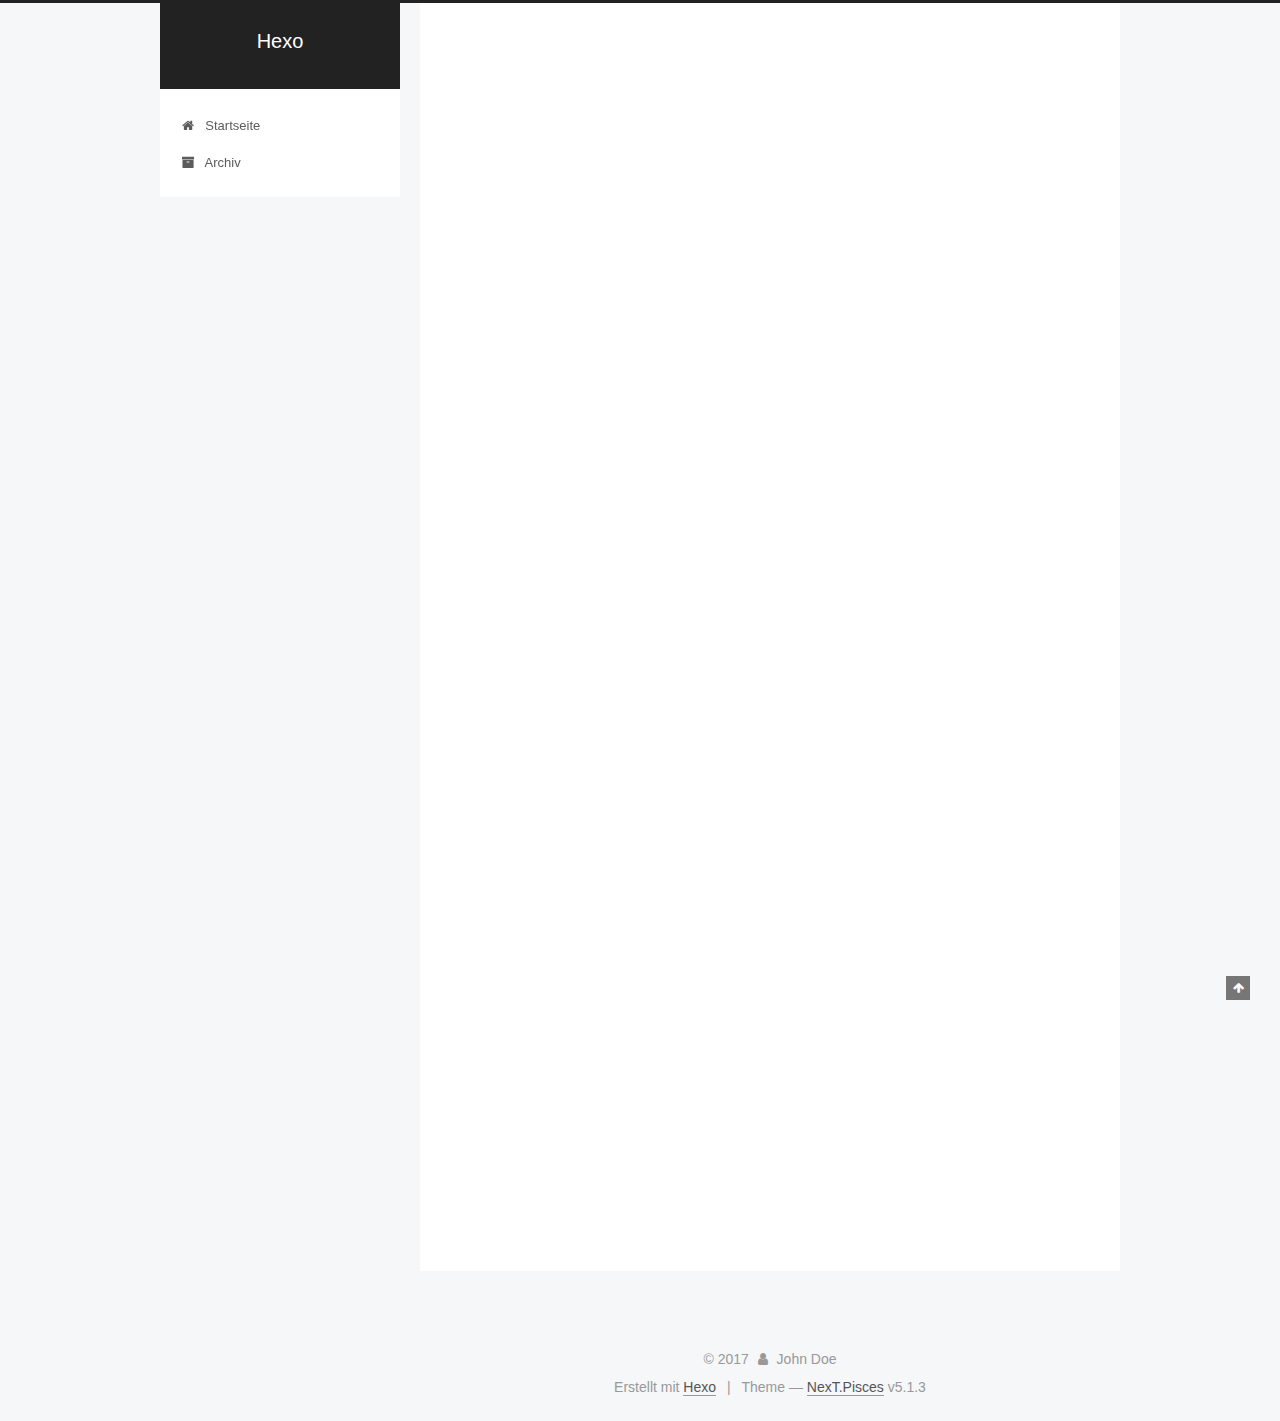
<file: index.html>
<!DOCTYPE html>



  


<html class="theme-next pisces use-motion" lang="">
<head>
  <meta charset="UTF-8"/>
<meta http-equiv="X-UA-Compatible" content="IE=edge" />
<meta name="viewport" content="width=device-width, initial-scale=1, maximum-scale=1"/>
<meta name="theme-color" content="#222">









<meta http-equiv="Cache-Control" content="no-transform" />
<meta http-equiv="Cache-Control" content="no-siteapp" />
















  
  
  <link href="/lib/fancybox/source/jquery.fancybox.css?v=2.1.5" rel="stylesheet" type="text/css" />







<link href="/lib/font-awesome/css/font-awesome.min.css?v=4.6.2" rel="stylesheet" type="text/css" />

<link href="/css/main.css?v=5.1.3" rel="stylesheet" type="text/css" />


  <link rel="apple-touch-icon" sizes="180x180" href="/images/apple-touch-icon-next.png?v=5.1.3">


  <link rel="icon" type="image/png" sizes="32x32" href="/images/favicon-32x32-next.png?v=5.1.3">


  <link rel="icon" type="image/png" sizes="16x16" href="/images/favicon-16x16-next.png?v=5.1.3">


  <link rel="mask-icon" href="/images/logo.svg?v=5.1.3" color="#222">





  <meta name="keywords" content="Hexo, NexT" />










<meta property="og:type" content="website">
<meta property="og:title" content="Hexo">
<meta property="og:url" content="http://yoursite.com/index.html">
<meta property="og:site_name" content="Hexo">
<meta name="twitter:card" content="summary">
<meta name="twitter:title" content="Hexo">



<script type="text/javascript" id="hexo.configurations">
  var NexT = window.NexT || {};
  var CONFIG = {
    root: '/',
    scheme: 'Pisces',
    version: '5.1.3',
    sidebar: {"position":"left","display":"post","offset":12,"b2t":false,"scrollpercent":false,"onmobile":false},
    fancybox: true,
    tabs: true,
    motion: {"enable":true,"async":false,"transition":{"post_block":"fadeIn","post_header":"slideDownIn","post_body":"slideDownIn","coll_header":"slideLeftIn","sidebar":"slideUpIn"}},
    duoshuo: {
      userId: '0',
      author: 'Author'
    },
    algolia: {
      applicationID: '',
      apiKey: '',
      indexName: '',
      hits: {"per_page":10},
      labels: {"input_placeholder":"Search for Posts","hits_empty":"We didn't find any results for the search: ${query}","hits_stats":"${hits} results found in ${time} ms"}
    }
  };
</script>



  <link rel="canonical" href="http://yoursite.com/"/>





  <title>Hexo</title>
  








</head>

<body itemscope itemtype="http://schema.org/WebPage" lang="">

  
  
    
  

  <div class="container sidebar-position-left 
  page-home">
    <div class="headband"></div>

    <header id="header" class="header" itemscope itemtype="http://schema.org/WPHeader">
      <div class="header-inner"><div class="site-brand-wrapper">
  <div class="site-meta ">
    

    <div class="custom-logo-site-title">
      <a href="/"  class="brand" rel="start">
        <span class="logo-line-before"><i></i></span>
        <span class="site-title">Hexo</span>
        <span class="logo-line-after"><i></i></span>
      </a>
    </div>
      
        <p class="site-subtitle"></p>
      
  </div>

  <div class="site-nav-toggle">
    <button>
      <span class="btn-bar"></span>
      <span class="btn-bar"></span>
      <span class="btn-bar"></span>
    </button>
  </div>
</div>

<nav class="site-nav">
  

  
    <ul id="menu" class="menu">
      
        
        <li class="menu-item menu-item-home">
          <a href="/" rel="section">
            
              <i class="menu-item-icon fa fa-fw fa-home"></i> <br />
            
            Startseite
          </a>
        </li>
      
        
        <li class="menu-item menu-item-archives">
          <a href="/archives/" rel="section">
            
              <i class="menu-item-icon fa fa-fw fa-archive"></i> <br />
            
            Archiv
          </a>
        </li>
      

      
    </ul>
  

  
</nav>



 </div>
    </header>

    <main id="main" class="main">
      <div class="main-inner">
        <div class="content-wrap">
          <div id="content" class="content">
            
  <section id="posts" class="posts-expand">
    
      

  

  
  
  

  <article class="post post-type-normal" itemscope itemtype="http://schema.org/Article">
  
  
  
  <div class="post-block">
    <link itemprop="mainEntityOfPage" href="http://yoursite.com/2017/11/20/test-my-site/">

    <span hidden itemprop="author" itemscope itemtype="http://schema.org/Person">
      <meta itemprop="name" content="John Doe">
      <meta itemprop="description" content="">
      <meta itemprop="image" content="/images/avatar.gif">
    </span>

    <span hidden itemprop="publisher" itemscope itemtype="http://schema.org/Organization">
      <meta itemprop="name" content="Hexo">
    </span>

    
      <header class="post-header">

        
        
          <h1 class="post-title" itemprop="name headline">
                
                <a class="post-title-link" href="/2017/11/20/test-my-site/" itemprop="url">test_my_site</a></h1>
        

        <div class="post-meta">
          <span class="post-time">
            
              <span class="post-meta-item-icon">
                <i class="fa fa-calendar-o"></i>
              </span>
              
                <span class="post-meta-item-text">Veröffentlicht am</span>
              
              <time title="Post created" itemprop="dateCreated datePublished" datetime="2017-11-20T21:03:41+08:00">
                2017-11-20
              </time>
            

            

            
          </span>

          

          
            
          

          
          

          

          

          

        </div>
      </header>
    

    
    
    
    <div class="post-body" itemprop="articleBody">

      
      

      
        
          
            
          
        
      
    </div>
    
    
    

    

    

    

    <footer class="post-footer">
      

      

      

      
      
        <div class="post-eof"></div>
      
    </footer>
  </div>
  
  
  
  </article>


    
      

  

  
  
  

  <article class="post post-type-normal" itemscope itemtype="http://schema.org/Article">
  
  
  
  <div class="post-block">
    <link itemprop="mainEntityOfPage" href="http://yoursite.com/2017/11/20/hello-world/">

    <span hidden itemprop="author" itemscope itemtype="http://schema.org/Person">
      <meta itemprop="name" content="John Doe">
      <meta itemprop="description" content="">
      <meta itemprop="image" content="/images/avatar.gif">
    </span>

    <span hidden itemprop="publisher" itemscope itemtype="http://schema.org/Organization">
      <meta itemprop="name" content="Hexo">
    </span>

    
      <header class="post-header">

        
        
          <h1 class="post-title" itemprop="name headline">
                
                <a class="post-title-link" href="/2017/11/20/hello-world/" itemprop="url">Hello World</a></h1>
        

        <div class="post-meta">
          <span class="post-time">
            
              <span class="post-meta-item-icon">
                <i class="fa fa-calendar-o"></i>
              </span>
              
                <span class="post-meta-item-text">Veröffentlicht am</span>
              
              <time title="Post created" itemprop="dateCreated datePublished" datetime="2017-11-20T21:00:39+08:00">
                2017-11-20
              </time>
            

            

            
          </span>

          

          
            
          

          
          

          

          

          

        </div>
      </header>
    

    
    
    
    <div class="post-body" itemprop="articleBody">

      
      

      
        
          
            <p>Welcome to <a href="https://hexo.io/" target="_blank" rel="noopener">Hexo</a>! This is your very first post. Check <a href="https://hexo.io/docs/" target="_blank" rel="noopener">documentation</a> for more info. If you get any problems when using Hexo, you can find the answer in <a href="https://hexo.io/docs/troubleshooting.html" target="_blank" rel="noopener">troubleshooting</a> or you can ask me on <a href="https://github.com/hexojs/hexo/issues" target="_blank" rel="noopener">GitHub</a>.</p>
<h2 id="Quick-Start"><a href="#Quick-Start" class="headerlink" title="Quick Start"></a>Quick Start</h2><h3 id="Create-a-new-post"><a href="#Create-a-new-post" class="headerlink" title="Create a new post"></a>Create a new post</h3><figure class="highlight bash"><table><tr><td class="gutter"><pre><span class="line">1</span><br></pre></td><td class="code"><pre><span class="line">$ hexo new <span class="string">"My New Post"</span></span><br></pre></td></tr></table></figure>
<p>More info: <a href="https://hexo.io/docs/writing.html" target="_blank" rel="noopener">Writing</a></p>
<h3 id="Run-server"><a href="#Run-server" class="headerlink" title="Run server"></a>Run server</h3><figure class="highlight bash"><table><tr><td class="gutter"><pre><span class="line">1</span><br></pre></td><td class="code"><pre><span class="line">$ hexo server</span><br></pre></td></tr></table></figure>
<p>More info: <a href="https://hexo.io/docs/server.html" target="_blank" rel="noopener">Server</a></p>
<h3 id="Generate-static-files"><a href="#Generate-static-files" class="headerlink" title="Generate static files"></a>Generate static files</h3><figure class="highlight bash"><table><tr><td class="gutter"><pre><span class="line">1</span><br></pre></td><td class="code"><pre><span class="line">$ hexo generate</span><br></pre></td></tr></table></figure>
<p>More info: <a href="https://hexo.io/docs/generating.html" target="_blank" rel="noopener">Generating</a></p>
<h3 id="Deploy-to-remote-sites"><a href="#Deploy-to-remote-sites" class="headerlink" title="Deploy to remote sites"></a>Deploy to remote sites</h3><figure class="highlight bash"><table><tr><td class="gutter"><pre><span class="line">1</span><br></pre></td><td class="code"><pre><span class="line">$ hexo deploy</span><br></pre></td></tr></table></figure>
<p>More info: <a href="https://hexo.io/docs/deployment.html" target="_blank" rel="noopener">Deployment</a></p>

          
        
      
    </div>
    
    
    

    

    

    

    <footer class="post-footer">
      

      

      

      
      
        <div class="post-eof"></div>
      
    </footer>
  </div>
  
  
  
  </article>


    
  </section>

  


          </div>
          


          

        </div>
        
          
  
  <div class="sidebar-toggle">
    <div class="sidebar-toggle-line-wrap">
      <span class="sidebar-toggle-line sidebar-toggle-line-first"></span>
      <span class="sidebar-toggle-line sidebar-toggle-line-middle"></span>
      <span class="sidebar-toggle-line sidebar-toggle-line-last"></span>
    </div>
  </div>

  <aside id="sidebar" class="sidebar">
    
    <div class="sidebar-inner">

      

      

      <section class="site-overview-wrap sidebar-panel sidebar-panel-active">
        <div class="site-overview">
          <div class="site-author motion-element" itemprop="author" itemscope itemtype="http://schema.org/Person">
            
              <p class="site-author-name" itemprop="name">John Doe</p>
              <p class="site-description motion-element" itemprop="description"></p>
          </div>

          <nav class="site-state motion-element">

            
              <div class="site-state-item site-state-posts">
              
                <a href="/archives/">
              
                  <span class="site-state-item-count">2</span>
                  <span class="site-state-item-name">Artikel</span>
                </a>
              </div>
            

            

            

          </nav>

          

          <div class="links-of-author motion-element">
            
          </div>

          
          

          
          

          

        </div>
      </section>

      

      

    </div>
  </aside>


        
      </div>
    </main>

    <footer id="footer" class="footer">
      <div class="footer-inner">
        <div class="copyright">&copy; <span itemprop="copyrightYear">2017</span>
  <span class="with-love">
    <i class="fa fa-user"></i>
  </span>
  <span class="author" itemprop="copyrightHolder">John Doe</span>

  
</div>


  <div class="powered-by">Erstellt mit  <a class="theme-link" target="_blank" href="https://hexo.io">Hexo</a></div>



  <span class="post-meta-divider">|</span>



  <div class="theme-info">Theme &mdash; <a class="theme-link" target="_blank" href="https://github.com/iissnan/hexo-theme-next">NexT.Pisces</a> v5.1.3</div>




        







        
      </div>
    </footer>

    
      <div class="back-to-top">
        <i class="fa fa-arrow-up"></i>
        
      </div>
    

    

  </div>

  

<script type="text/javascript">
  if (Object.prototype.toString.call(window.Promise) !== '[object Function]') {
    window.Promise = null;
  }
</script>









  












  
  
    <script type="text/javascript" src="/lib/jquery/index.js?v=2.1.3"></script>
  

  
  
    <script type="text/javascript" src="/lib/fastclick/lib/fastclick.min.js?v=1.0.6"></script>
  

  
  
    <script type="text/javascript" src="/lib/jquery_lazyload/jquery.lazyload.js?v=1.9.7"></script>
  

  
  
    <script type="text/javascript" src="/lib/velocity/velocity.min.js?v=1.2.1"></script>
  

  
  
    <script type="text/javascript" src="/lib/velocity/velocity.ui.min.js?v=1.2.1"></script>
  

  
  
    <script type="text/javascript" src="/lib/fancybox/source/jquery.fancybox.pack.js?v=2.1.5"></script>
  


  


  <script type="text/javascript" src="/js/src/utils.js?v=5.1.3"></script>

  <script type="text/javascript" src="/js/src/motion.js?v=5.1.3"></script>



  
  


  <script type="text/javascript" src="/js/src/affix.js?v=5.1.3"></script>

  <script type="text/javascript" src="/js/src/schemes/pisces.js?v=5.1.3"></script>



  

  


  <script type="text/javascript" src="/js/src/bootstrap.js?v=5.1.3"></script>



  


  




	





  





  












  





  

  

  

  
  

  

  

  

</body>
</html>
</file>
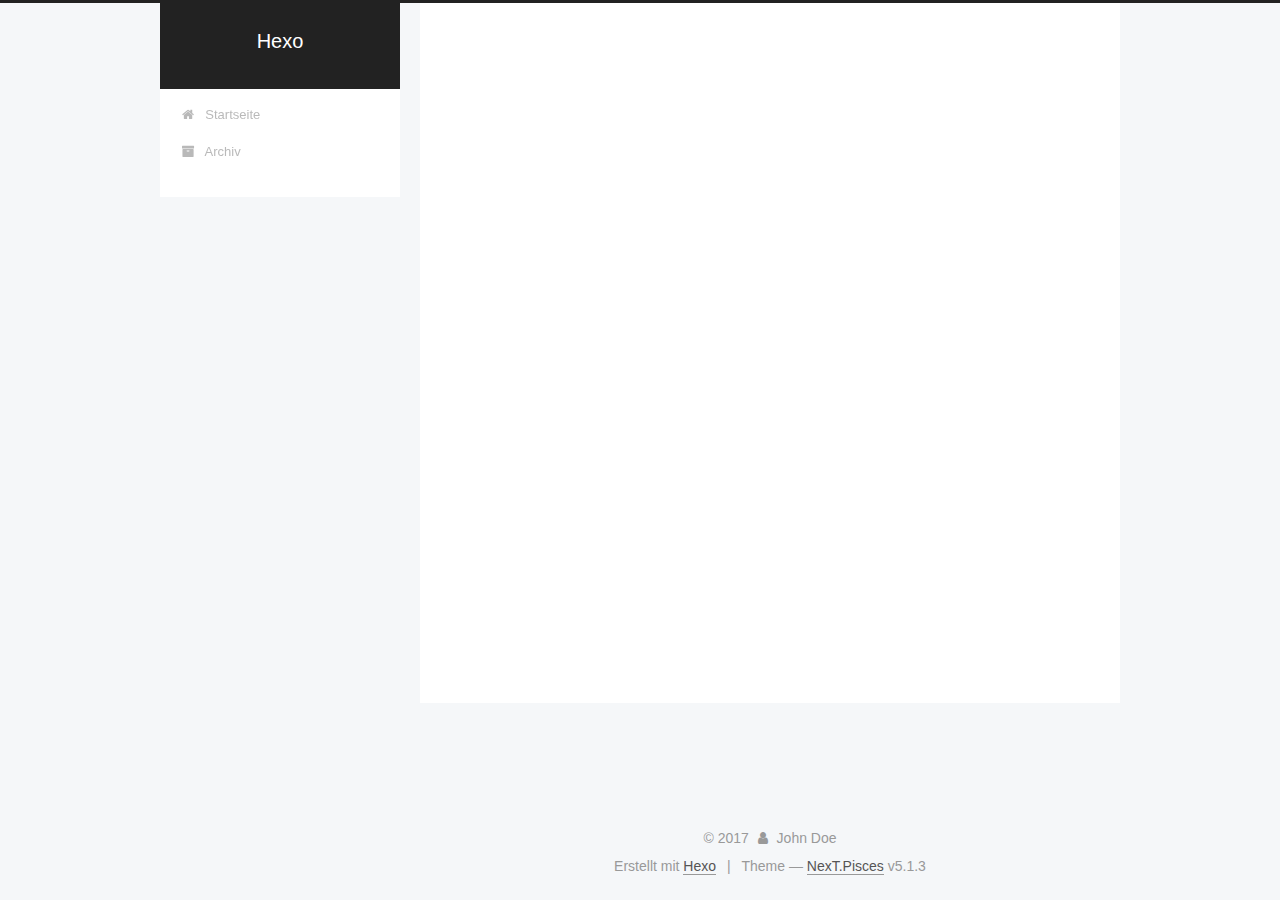
<file: archives/index.html>
<!DOCTYPE html>



  


<html class="theme-next pisces use-motion" lang="">
<head>
  <meta charset="UTF-8"/>
<meta http-equiv="X-UA-Compatible" content="IE=edge" />
<meta name="viewport" content="width=device-width, initial-scale=1, maximum-scale=1"/>
<meta name="theme-color" content="#222">









<meta http-equiv="Cache-Control" content="no-transform" />
<meta http-equiv="Cache-Control" content="no-siteapp" />
















  
  
  <link href="/lib/fancybox/source/jquery.fancybox.css?v=2.1.5" rel="stylesheet" type="text/css" />







<link href="/lib/font-awesome/css/font-awesome.min.css?v=4.6.2" rel="stylesheet" type="text/css" />

<link href="/css/main.css?v=5.1.3" rel="stylesheet" type="text/css" />


  <link rel="apple-touch-icon" sizes="180x180" href="/images/apple-touch-icon-next.png?v=5.1.3">


  <link rel="icon" type="image/png" sizes="32x32" href="/images/favicon-32x32-next.png?v=5.1.3">


  <link rel="icon" type="image/png" sizes="16x16" href="/images/favicon-16x16-next.png?v=5.1.3">


  <link rel="mask-icon" href="/images/logo.svg?v=5.1.3" color="#222">





  <meta name="keywords" content="Hexo, NexT" />










<meta property="og:type" content="website">
<meta property="og:title" content="Hexo">
<meta property="og:url" content="http://yoursite.com/archives/index.html">
<meta property="og:site_name" content="Hexo">
<meta name="twitter:card" content="summary">
<meta name="twitter:title" content="Hexo">



<script type="text/javascript" id="hexo.configurations">
  var NexT = window.NexT || {};
  var CONFIG = {
    root: '/',
    scheme: 'Pisces',
    version: '5.1.3',
    sidebar: {"position":"left","display":"post","offset":12,"b2t":false,"scrollpercent":false,"onmobile":false},
    fancybox: true,
    tabs: true,
    motion: {"enable":true,"async":false,"transition":{"post_block":"fadeIn","post_header":"slideDownIn","post_body":"slideDownIn","coll_header":"slideLeftIn","sidebar":"slideUpIn"}},
    duoshuo: {
      userId: '0',
      author: 'Author'
    },
    algolia: {
      applicationID: '',
      apiKey: '',
      indexName: '',
      hits: {"per_page":10},
      labels: {"input_placeholder":"Search for Posts","hits_empty":"We didn't find any results for the search: ${query}","hits_stats":"${hits} results found in ${time} ms"}
    }
  };
</script>



  <link rel="canonical" href="http://yoursite.com/archives/"/>





  <title>Archiv | Hexo</title>
  








</head>

<body itemscope itemtype="http://schema.org/WebPage" lang="">

  
  
    
  

  <div class="container sidebar-position-left page-archive">
    <div class="headband"></div>

    <header id="header" class="header" itemscope itemtype="http://schema.org/WPHeader">
      <div class="header-inner"><div class="site-brand-wrapper">
  <div class="site-meta ">
    

    <div class="custom-logo-site-title">
      <a href="/"  class="brand" rel="start">
        <span class="logo-line-before"><i></i></span>
        <span class="site-title">Hexo</span>
        <span class="logo-line-after"><i></i></span>
      </a>
    </div>
      
        <p class="site-subtitle"></p>
      
  </div>

  <div class="site-nav-toggle">
    <button>
      <span class="btn-bar"></span>
      <span class="btn-bar"></span>
      <span class="btn-bar"></span>
    </button>
  </div>
</div>

<nav class="site-nav">
  

  
    <ul id="menu" class="menu">
      
        
        <li class="menu-item menu-item-home">
          <a href="/" rel="section">
            
              <i class="menu-item-icon fa fa-fw fa-home"></i> <br />
            
            Startseite
          </a>
        </li>
      
        
        <li class="menu-item menu-item-archives">
          <a href="/archives/" rel="section">
            
              <i class="menu-item-icon fa fa-fw fa-archive"></i> <br />
            
            Archiv
          </a>
        </li>
      

      
    </ul>
  

  
</nav>



 </div>
    </header>

    <main id="main" class="main">
      <div class="main-inner">
        <div class="content-wrap">
          <div id="content" class="content">
            

  
  
  
  <div class="post-block archive">
    <div id="posts" class="posts-collapse">
      <span class="archive-move-on"></span>

      <span class="archive-page-counter">
        
        
        
          
        
        Öhm..! Insgesamt 2 Artikel. Bleib dran.
      </span>

      

        
        
        

        
          
          <div class="collection-title">
            <h1 class="archive-year" id="archive-year-2017">2017</h1>
          </div>
        
        

        

  <article class="post post-type-normal" itemscope itemtype="http://schema.org/Article">
    <header class="post-header">

      <h2 class="post-title">
        
            <a class="post-title-link" href="/2017/11/20/test-my-site/" itemprop="url">
              
                <span itemprop="name">test_my_site</span>
              
            </a>
        
      </h2>

      <div class="post-meta">
        <time class="post-time" itemprop="dateCreated"
              datetime="2017-11-20T21:03:41+08:00"
              content="2017-11-20" >
          11-20
        </time>
      </div>

    </header>
  </article>



      

        
        
        

        
        

        

  <article class="post post-type-normal" itemscope itemtype="http://schema.org/Article">
    <header class="post-header">

      <h2 class="post-title">
        
            <a class="post-title-link" href="/2017/11/20/hello-world/" itemprop="url">
              
                <span itemprop="name">Hello World</span>
              
            </a>
        
      </h2>

      <div class="post-meta">
        <time class="post-time" itemprop="dateCreated"
              datetime="2017-11-20T21:00:39+08:00"
              content="2017-11-20" >
          11-20
        </time>
      </div>

    </header>
  </article>



      

    </div>
  </div>
  
  
  

  



          </div>
          


          

        </div>
        
          
  
  <div class="sidebar-toggle">
    <div class="sidebar-toggle-line-wrap">
      <span class="sidebar-toggle-line sidebar-toggle-line-first"></span>
      <span class="sidebar-toggle-line sidebar-toggle-line-middle"></span>
      <span class="sidebar-toggle-line sidebar-toggle-line-last"></span>
    </div>
  </div>

  <aside id="sidebar" class="sidebar">
    
    <div class="sidebar-inner">

      

      

      <section class="site-overview-wrap sidebar-panel sidebar-panel-active">
        <div class="site-overview">
          <div class="site-author motion-element" itemprop="author" itemscope itemtype="http://schema.org/Person">
            
              <p class="site-author-name" itemprop="name">John Doe</p>
              <p class="site-description motion-element" itemprop="description"></p>
          </div>

          <nav class="site-state motion-element">

            
              <div class="site-state-item site-state-posts">
              
                <a href="/archives/">
              
                  <span class="site-state-item-count">2</span>
                  <span class="site-state-item-name">Artikel</span>
                </a>
              </div>
            

            

            

          </nav>

          

          <div class="links-of-author motion-element">
            
          </div>

          
          

          
          

          

        </div>
      </section>

      

      

    </div>
  </aside>


        
      </div>
    </main>

    <footer id="footer" class="footer">
      <div class="footer-inner">
        <div class="copyright">&copy; <span itemprop="copyrightYear">2017</span>
  <span class="with-love">
    <i class="fa fa-user"></i>
  </span>
  <span class="author" itemprop="copyrightHolder">John Doe</span>

  
</div>


  <div class="powered-by">Erstellt mit  <a class="theme-link" target="_blank" href="https://hexo.io">Hexo</a></div>



  <span class="post-meta-divider">|</span>



  <div class="theme-info">Theme &mdash; <a class="theme-link" target="_blank" href="https://github.com/iissnan/hexo-theme-next">NexT.Pisces</a> v5.1.3</div>




        







        
      </div>
    </footer>

    
      <div class="back-to-top">
        <i class="fa fa-arrow-up"></i>
        
      </div>
    

    

  </div>

  

<script type="text/javascript">
  if (Object.prototype.toString.call(window.Promise) !== '[object Function]') {
    window.Promise = null;
  }
</script>









  












  
  
    <script type="text/javascript" src="/lib/jquery/index.js?v=2.1.3"></script>
  

  
  
    <script type="text/javascript" src="/lib/fastclick/lib/fastclick.min.js?v=1.0.6"></script>
  

  
  
    <script type="text/javascript" src="/lib/jquery_lazyload/jquery.lazyload.js?v=1.9.7"></script>
  

  
  
    <script type="text/javascript" src="/lib/velocity/velocity.min.js?v=1.2.1"></script>
  

  
  
    <script type="text/javascript" src="/lib/velocity/velocity.ui.min.js?v=1.2.1"></script>
  

  
  
    <script type="text/javascript" src="/lib/fancybox/source/jquery.fancybox.pack.js?v=2.1.5"></script>
  


  


  <script type="text/javascript" src="/js/src/utils.js?v=5.1.3"></script>

  <script type="text/javascript" src="/js/src/motion.js?v=5.1.3"></script>



  
  


  <script type="text/javascript" src="/js/src/affix.js?v=5.1.3"></script>

  <script type="text/javascript" src="/js/src/schemes/pisces.js?v=5.1.3"></script>



  

  


  <script type="text/javascript" src="/js/src/bootstrap.js?v=5.1.3"></script>



  


  




	





  





  












  





  

  

  

  
  

  

  

  

</body>
</html>
</file>
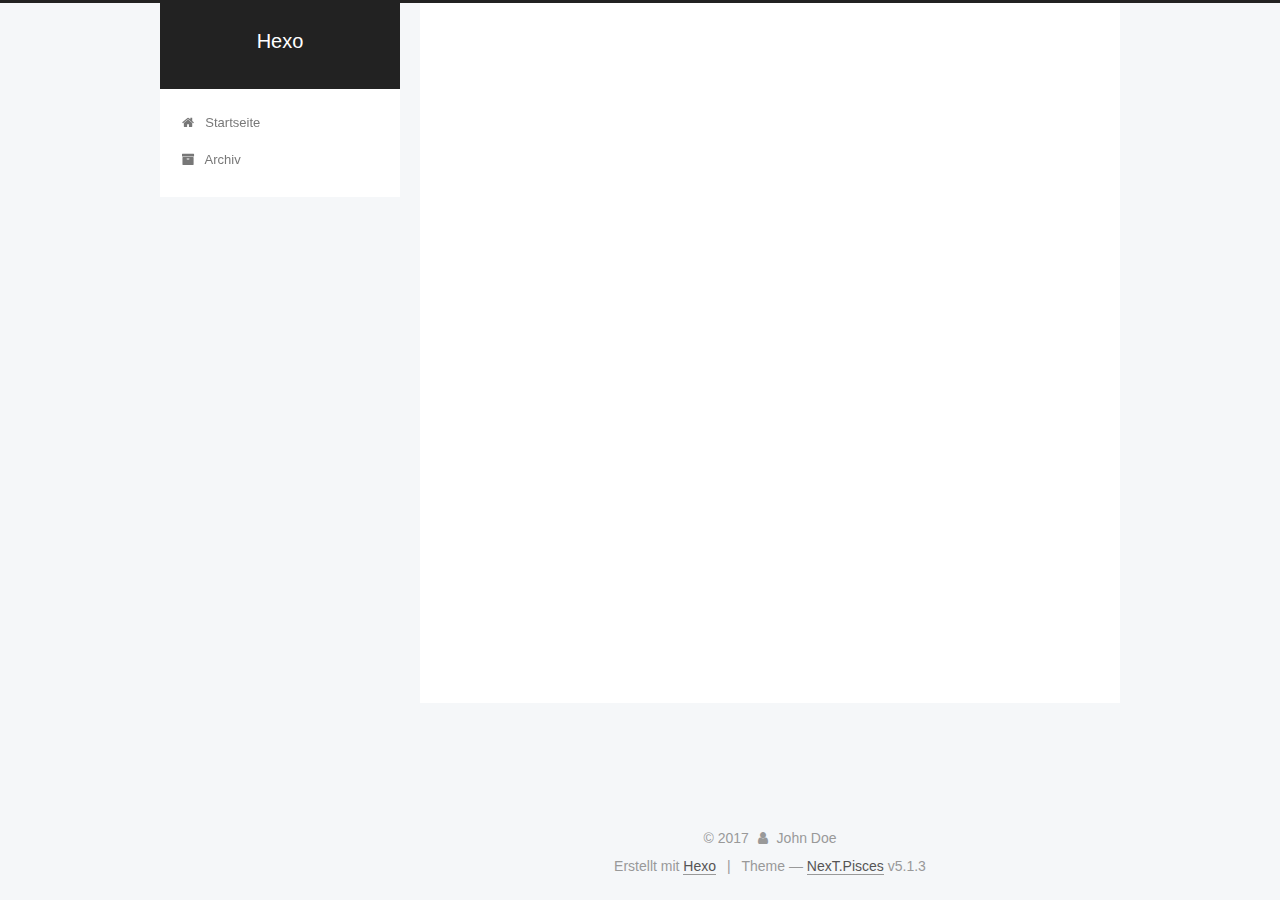
<file: archives/2017/index.html>
<!DOCTYPE html>



  


<html class="theme-next pisces use-motion" lang="">
<head>
  <meta charset="UTF-8"/>
<meta http-equiv="X-UA-Compatible" content="IE=edge" />
<meta name="viewport" content="width=device-width, initial-scale=1, maximum-scale=1"/>
<meta name="theme-color" content="#222">









<meta http-equiv="Cache-Control" content="no-transform" />
<meta http-equiv="Cache-Control" content="no-siteapp" />
















  
  
  <link href="/lib/fancybox/source/jquery.fancybox.css?v=2.1.5" rel="stylesheet" type="text/css" />







<link href="/lib/font-awesome/css/font-awesome.min.css?v=4.6.2" rel="stylesheet" type="text/css" />

<link href="/css/main.css?v=5.1.3" rel="stylesheet" type="text/css" />


  <link rel="apple-touch-icon" sizes="180x180" href="/images/apple-touch-icon-next.png?v=5.1.3">


  <link rel="icon" type="image/png" sizes="32x32" href="/images/favicon-32x32-next.png?v=5.1.3">


  <link rel="icon" type="image/png" sizes="16x16" href="/images/favicon-16x16-next.png?v=5.1.3">


  <link rel="mask-icon" href="/images/logo.svg?v=5.1.3" color="#222">





  <meta name="keywords" content="Hexo, NexT" />










<meta property="og:type" content="website">
<meta property="og:title" content="Hexo">
<meta property="og:url" content="http://yoursite.com/archives/2017/index.html">
<meta property="og:site_name" content="Hexo">
<meta name="twitter:card" content="summary">
<meta name="twitter:title" content="Hexo">



<script type="text/javascript" id="hexo.configurations">
  var NexT = window.NexT || {};
  var CONFIG = {
    root: '/',
    scheme: 'Pisces',
    version: '5.1.3',
    sidebar: {"position":"left","display":"post","offset":12,"b2t":false,"scrollpercent":false,"onmobile":false},
    fancybox: true,
    tabs: true,
    motion: {"enable":true,"async":false,"transition":{"post_block":"fadeIn","post_header":"slideDownIn","post_body":"slideDownIn","coll_header":"slideLeftIn","sidebar":"slideUpIn"}},
    duoshuo: {
      userId: '0',
      author: 'Author'
    },
    algolia: {
      applicationID: '',
      apiKey: '',
      indexName: '',
      hits: {"per_page":10},
      labels: {"input_placeholder":"Search for Posts","hits_empty":"We didn't find any results for the search: ${query}","hits_stats":"${hits} results found in ${time} ms"}
    }
  };
</script>



  <link rel="canonical" href="http://yoursite.com/archives/2017/"/>





  <title>Archiv | Hexo</title>
  








</head>

<body itemscope itemtype="http://schema.org/WebPage" lang="">

  
  
    
  

  <div class="container sidebar-position-left page-archive">
    <div class="headband"></div>

    <header id="header" class="header" itemscope itemtype="http://schema.org/WPHeader">
      <div class="header-inner"><div class="site-brand-wrapper">
  <div class="site-meta ">
    

    <div class="custom-logo-site-title">
      <a href="/"  class="brand" rel="start">
        <span class="logo-line-before"><i></i></span>
        <span class="site-title">Hexo</span>
        <span class="logo-line-after"><i></i></span>
      </a>
    </div>
      
        <p class="site-subtitle"></p>
      
  </div>

  <div class="site-nav-toggle">
    <button>
      <span class="btn-bar"></span>
      <span class="btn-bar"></span>
      <span class="btn-bar"></span>
    </button>
  </div>
</div>

<nav class="site-nav">
  

  
    <ul id="menu" class="menu">
      
        
        <li class="menu-item menu-item-home">
          <a href="/" rel="section">
            
              <i class="menu-item-icon fa fa-fw fa-home"></i> <br />
            
            Startseite
          </a>
        </li>
      
        
        <li class="menu-item menu-item-archives">
          <a href="/archives/" rel="section">
            
              <i class="menu-item-icon fa fa-fw fa-archive"></i> <br />
            
            Archiv
          </a>
        </li>
      

      
    </ul>
  

  
</nav>



 </div>
    </header>

    <main id="main" class="main">
      <div class="main-inner">
        <div class="content-wrap">
          <div id="content" class="content">
            

  
  
  
  <div class="post-block archive">
    <div id="posts" class="posts-collapse">
      <span class="archive-move-on"></span>

      <span class="archive-page-counter">
        
        
        
          
        
        Öhm..! Insgesamt 2 Artikel. Bleib dran.
      </span>

      

        
        
        

        
          
          <div class="collection-title">
            <h1 class="archive-year" id="archive-year-2017">2017</h1>
          </div>
        
        

        

  <article class="post post-type-normal" itemscope itemtype="http://schema.org/Article">
    <header class="post-header">

      <h2 class="post-title">
        
            <a class="post-title-link" href="/2017/11/20/test-my-site/" itemprop="url">
              
                <span itemprop="name">test_my_site</span>
              
            </a>
        
      </h2>

      <div class="post-meta">
        <time class="post-time" itemprop="dateCreated"
              datetime="2017-11-20T21:03:41+08:00"
              content="2017-11-20" >
          11-20
        </time>
      </div>

    </header>
  </article>



      

        
        
        

        
        

        

  <article class="post post-type-normal" itemscope itemtype="http://schema.org/Article">
    <header class="post-header">

      <h2 class="post-title">
        
            <a class="post-title-link" href="/2017/11/20/hello-world/" itemprop="url">
              
                <span itemprop="name">Hello World</span>
              
            </a>
        
      </h2>

      <div class="post-meta">
        <time class="post-time" itemprop="dateCreated"
              datetime="2017-11-20T21:00:39+08:00"
              content="2017-11-20" >
          11-20
        </time>
      </div>

    </header>
  </article>



      

    </div>
  </div>
  
  
  

  



          </div>
          


          

        </div>
        
          
  
  <div class="sidebar-toggle">
    <div class="sidebar-toggle-line-wrap">
      <span class="sidebar-toggle-line sidebar-toggle-line-first"></span>
      <span class="sidebar-toggle-line sidebar-toggle-line-middle"></span>
      <span class="sidebar-toggle-line sidebar-toggle-line-last"></span>
    </div>
  </div>

  <aside id="sidebar" class="sidebar">
    
    <div class="sidebar-inner">

      

      

      <section class="site-overview-wrap sidebar-panel sidebar-panel-active">
        <div class="site-overview">
          <div class="site-author motion-element" itemprop="author" itemscope itemtype="http://schema.org/Person">
            
              <p class="site-author-name" itemprop="name">John Doe</p>
              <p class="site-description motion-element" itemprop="description"></p>
          </div>

          <nav class="site-state motion-element">

            
              <div class="site-state-item site-state-posts">
              
                <a href="/archives/">
              
                  <span class="site-state-item-count">2</span>
                  <span class="site-state-item-name">Artikel</span>
                </a>
              </div>
            

            

            

          </nav>

          

          <div class="links-of-author motion-element">
            
          </div>

          
          

          
          

          

        </div>
      </section>

      

      

    </div>
  </aside>


        
      </div>
    </main>

    <footer id="footer" class="footer">
      <div class="footer-inner">
        <div class="copyright">&copy; <span itemprop="copyrightYear">2017</span>
  <span class="with-love">
    <i class="fa fa-user"></i>
  </span>
  <span class="author" itemprop="copyrightHolder">John Doe</span>

  
</div>


  <div class="powered-by">Erstellt mit  <a class="theme-link" target="_blank" href="https://hexo.io">Hexo</a></div>



  <span class="post-meta-divider">|</span>



  <div class="theme-info">Theme &mdash; <a class="theme-link" target="_blank" href="https://github.com/iissnan/hexo-theme-next">NexT.Pisces</a> v5.1.3</div>




        







        
      </div>
    </footer>

    
      <div class="back-to-top">
        <i class="fa fa-arrow-up"></i>
        
      </div>
    

    

  </div>

  

<script type="text/javascript">
  if (Object.prototype.toString.call(window.Promise) !== '[object Function]') {
    window.Promise = null;
  }
</script>









  












  
  
    <script type="text/javascript" src="/lib/jquery/index.js?v=2.1.3"></script>
  

  
  
    <script type="text/javascript" src="/lib/fastclick/lib/fastclick.min.js?v=1.0.6"></script>
  

  
  
    <script type="text/javascript" src="/lib/jquery_lazyload/jquery.lazyload.js?v=1.9.7"></script>
  

  
  
    <script type="text/javascript" src="/lib/velocity/velocity.min.js?v=1.2.1"></script>
  

  
  
    <script type="text/javascript" src="/lib/velocity/velocity.ui.min.js?v=1.2.1"></script>
  

  
  
    <script type="text/javascript" src="/lib/fancybox/source/jquery.fancybox.pack.js?v=2.1.5"></script>
  


  


  <script type="text/javascript" src="/js/src/utils.js?v=5.1.3"></script>

  <script type="text/javascript" src="/js/src/motion.js?v=5.1.3"></script>



  
  


  <script type="text/javascript" src="/js/src/affix.js?v=5.1.3"></script>

  <script type="text/javascript" src="/js/src/schemes/pisces.js?v=5.1.3"></script>



  

  


  <script type="text/javascript" src="/js/src/bootstrap.js?v=5.1.3"></script>



  


  




	





  





  












  





  

  

  

  
  

  

  

  

</body>
</html>
</file>
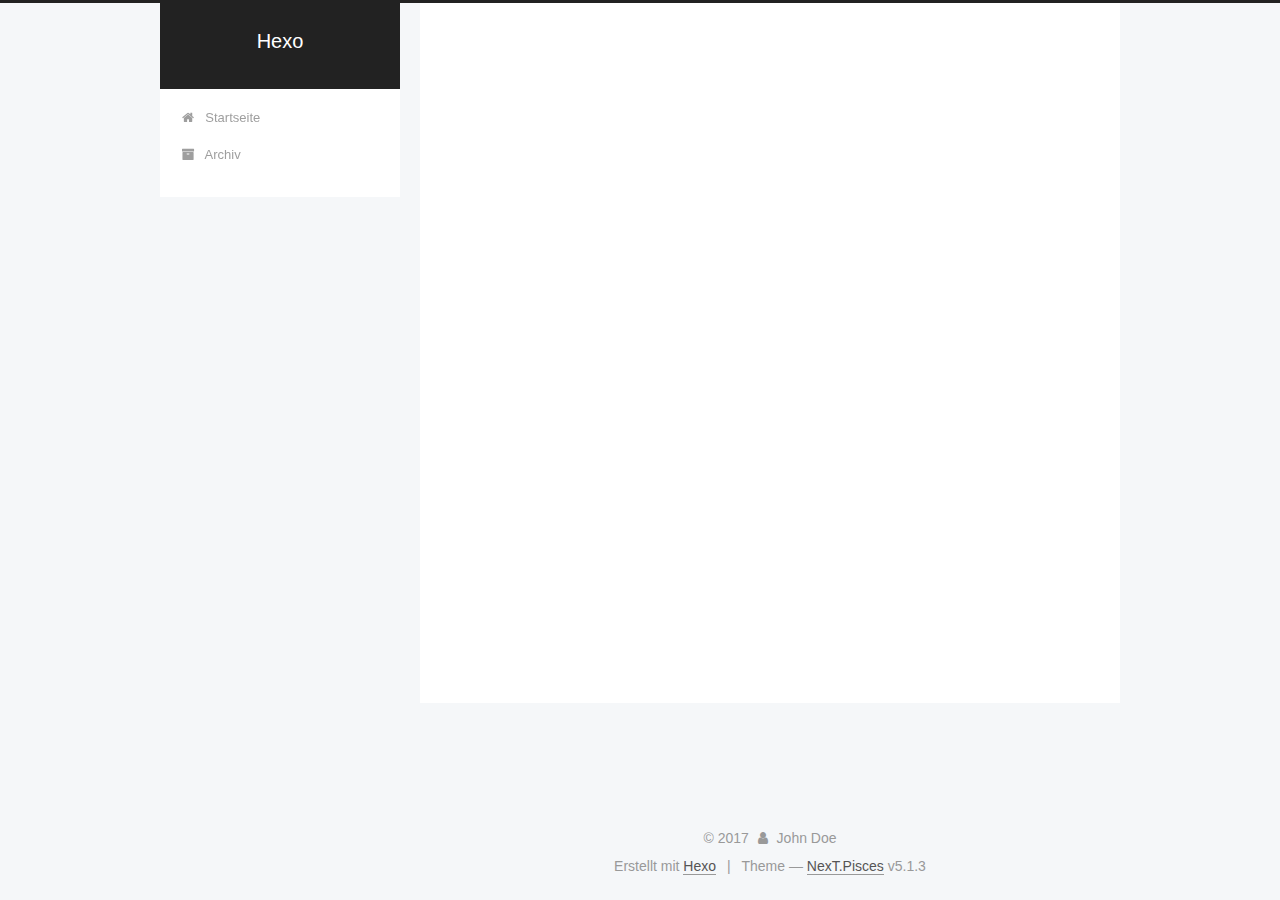
<file: archives/2017/11/index.html>
<!DOCTYPE html>



  


<html class="theme-next pisces use-motion" lang="">
<head>
  <meta charset="UTF-8"/>
<meta http-equiv="X-UA-Compatible" content="IE=edge" />
<meta name="viewport" content="width=device-width, initial-scale=1, maximum-scale=1"/>
<meta name="theme-color" content="#222">









<meta http-equiv="Cache-Control" content="no-transform" />
<meta http-equiv="Cache-Control" content="no-siteapp" />
















  
  
  <link href="/lib/fancybox/source/jquery.fancybox.css?v=2.1.5" rel="stylesheet" type="text/css" />







<link href="/lib/font-awesome/css/font-awesome.min.css?v=4.6.2" rel="stylesheet" type="text/css" />

<link href="/css/main.css?v=5.1.3" rel="stylesheet" type="text/css" />


  <link rel="apple-touch-icon" sizes="180x180" href="/images/apple-touch-icon-next.png?v=5.1.3">


  <link rel="icon" type="image/png" sizes="32x32" href="/images/favicon-32x32-next.png?v=5.1.3">


  <link rel="icon" type="image/png" sizes="16x16" href="/images/favicon-16x16-next.png?v=5.1.3">


  <link rel="mask-icon" href="/images/logo.svg?v=5.1.3" color="#222">





  <meta name="keywords" content="Hexo, NexT" />










<meta property="og:type" content="website">
<meta property="og:title" content="Hexo">
<meta property="og:url" content="http://yoursite.com/archives/2017/11/index.html">
<meta property="og:site_name" content="Hexo">
<meta name="twitter:card" content="summary">
<meta name="twitter:title" content="Hexo">



<script type="text/javascript" id="hexo.configurations">
  var NexT = window.NexT || {};
  var CONFIG = {
    root: '/',
    scheme: 'Pisces',
    version: '5.1.3',
    sidebar: {"position":"left","display":"post","offset":12,"b2t":false,"scrollpercent":false,"onmobile":false},
    fancybox: true,
    tabs: true,
    motion: {"enable":true,"async":false,"transition":{"post_block":"fadeIn","post_header":"slideDownIn","post_body":"slideDownIn","coll_header":"slideLeftIn","sidebar":"slideUpIn"}},
    duoshuo: {
      userId: '0',
      author: 'Author'
    },
    algolia: {
      applicationID: '',
      apiKey: '',
      indexName: '',
      hits: {"per_page":10},
      labels: {"input_placeholder":"Search for Posts","hits_empty":"We didn't find any results for the search: ${query}","hits_stats":"${hits} results found in ${time} ms"}
    }
  };
</script>



  <link rel="canonical" href="http://yoursite.com/archives/2017/11/"/>





  <title>Archiv | Hexo</title>
  








</head>

<body itemscope itemtype="http://schema.org/WebPage" lang="">

  
  
    
  

  <div class="container sidebar-position-left page-archive">
    <div class="headband"></div>

    <header id="header" class="header" itemscope itemtype="http://schema.org/WPHeader">
      <div class="header-inner"><div class="site-brand-wrapper">
  <div class="site-meta ">
    

    <div class="custom-logo-site-title">
      <a href="/"  class="brand" rel="start">
        <span class="logo-line-before"><i></i></span>
        <span class="site-title">Hexo</span>
        <span class="logo-line-after"><i></i></span>
      </a>
    </div>
      
        <p class="site-subtitle"></p>
      
  </div>

  <div class="site-nav-toggle">
    <button>
      <span class="btn-bar"></span>
      <span class="btn-bar"></span>
      <span class="btn-bar"></span>
    </button>
  </div>
</div>

<nav class="site-nav">
  

  
    <ul id="menu" class="menu">
      
        
        <li class="menu-item menu-item-home">
          <a href="/" rel="section">
            
              <i class="menu-item-icon fa fa-fw fa-home"></i> <br />
            
            Startseite
          </a>
        </li>
      
        
        <li class="menu-item menu-item-archives">
          <a href="/archives/" rel="section">
            
              <i class="menu-item-icon fa fa-fw fa-archive"></i> <br />
            
            Archiv
          </a>
        </li>
      

      
    </ul>
  

  
</nav>



 </div>
    </header>

    <main id="main" class="main">
      <div class="main-inner">
        <div class="content-wrap">
          <div id="content" class="content">
            

  
  
  
  <div class="post-block archive">
    <div id="posts" class="posts-collapse">
      <span class="archive-move-on"></span>

      <span class="archive-page-counter">
        
        
        
          
        
        Öhm..! Insgesamt 2 Artikel. Bleib dran.
      </span>

      

        
        
        

        
          
          <div class="collection-title">
            <h1 class="archive-year" id="archive-year-2017">2017</h1>
          </div>
        
        

        

  <article class="post post-type-normal" itemscope itemtype="http://schema.org/Article">
    <header class="post-header">

      <h2 class="post-title">
        
            <a class="post-title-link" href="/2017/11/20/test-my-site/" itemprop="url">
              
                <span itemprop="name">test_my_site</span>
              
            </a>
        
      </h2>

      <div class="post-meta">
        <time class="post-time" itemprop="dateCreated"
              datetime="2017-11-20T21:03:41+08:00"
              content="2017-11-20" >
          11-20
        </time>
      </div>

    </header>
  </article>



      

        
        
        

        
        

        

  <article class="post post-type-normal" itemscope itemtype="http://schema.org/Article">
    <header class="post-header">

      <h2 class="post-title">
        
            <a class="post-title-link" href="/2017/11/20/hello-world/" itemprop="url">
              
                <span itemprop="name">Hello World</span>
              
            </a>
        
      </h2>

      <div class="post-meta">
        <time class="post-time" itemprop="dateCreated"
              datetime="2017-11-20T21:00:39+08:00"
              content="2017-11-20" >
          11-20
        </time>
      </div>

    </header>
  </article>



      

    </div>
  </div>
  
  
  

  



          </div>
          


          

        </div>
        
          
  
  <div class="sidebar-toggle">
    <div class="sidebar-toggle-line-wrap">
      <span class="sidebar-toggle-line sidebar-toggle-line-first"></span>
      <span class="sidebar-toggle-line sidebar-toggle-line-middle"></span>
      <span class="sidebar-toggle-line sidebar-toggle-line-last"></span>
    </div>
  </div>

  <aside id="sidebar" class="sidebar">
    
    <div class="sidebar-inner">

      

      

      <section class="site-overview-wrap sidebar-panel sidebar-panel-active">
        <div class="site-overview">
          <div class="site-author motion-element" itemprop="author" itemscope itemtype="http://schema.org/Person">
            
              <p class="site-author-name" itemprop="name">John Doe</p>
              <p class="site-description motion-element" itemprop="description"></p>
          </div>

          <nav class="site-state motion-element">

            
              <div class="site-state-item site-state-posts">
              
                <a href="/archives/">
              
                  <span class="site-state-item-count">2</span>
                  <span class="site-state-item-name">Artikel</span>
                </a>
              </div>
            

            

            

          </nav>

          

          <div class="links-of-author motion-element">
            
          </div>

          
          

          
          

          

        </div>
      </section>

      

      

    </div>
  </aside>


        
      </div>
    </main>

    <footer id="footer" class="footer">
      <div class="footer-inner">
        <div class="copyright">&copy; <span itemprop="copyrightYear">2017</span>
  <span class="with-love">
    <i class="fa fa-user"></i>
  </span>
  <span class="author" itemprop="copyrightHolder">John Doe</span>

  
</div>


  <div class="powered-by">Erstellt mit  <a class="theme-link" target="_blank" href="https://hexo.io">Hexo</a></div>



  <span class="post-meta-divider">|</span>



  <div class="theme-info">Theme &mdash; <a class="theme-link" target="_blank" href="https://github.com/iissnan/hexo-theme-next">NexT.Pisces</a> v5.1.3</div>




        







        
      </div>
    </footer>

    
      <div class="back-to-top">
        <i class="fa fa-arrow-up"></i>
        
      </div>
    

    

  </div>

  

<script type="text/javascript">
  if (Object.prototype.toString.call(window.Promise) !== '[object Function]') {
    window.Promise = null;
  }
</script>









  












  
  
    <script type="text/javascript" src="/lib/jquery/index.js?v=2.1.3"></script>
  

  
  
    <script type="text/javascript" src="/lib/fastclick/lib/fastclick.min.js?v=1.0.6"></script>
  

  
  
    <script type="text/javascript" src="/lib/jquery_lazyload/jquery.lazyload.js?v=1.9.7"></script>
  

  
  
    <script type="text/javascript" src="/lib/velocity/velocity.min.js?v=1.2.1"></script>
  

  
  
    <script type="text/javascript" src="/lib/velocity/velocity.ui.min.js?v=1.2.1"></script>
  

  
  
    <script type="text/javascript" src="/lib/fancybox/source/jquery.fancybox.pack.js?v=2.1.5"></script>
  


  


  <script type="text/javascript" src="/js/src/utils.js?v=5.1.3"></script>

  <script type="text/javascript" src="/js/src/motion.js?v=5.1.3"></script>



  
  


  <script type="text/javascript" src="/js/src/affix.js?v=5.1.3"></script>

  <script type="text/javascript" src="/js/src/schemes/pisces.js?v=5.1.3"></script>



  

  


  <script type="text/javascript" src="/js/src/bootstrap.js?v=5.1.3"></script>



  


  




	





  





  












  





  

  

  

  
  

  

  

  

</body>
</html>
</file>
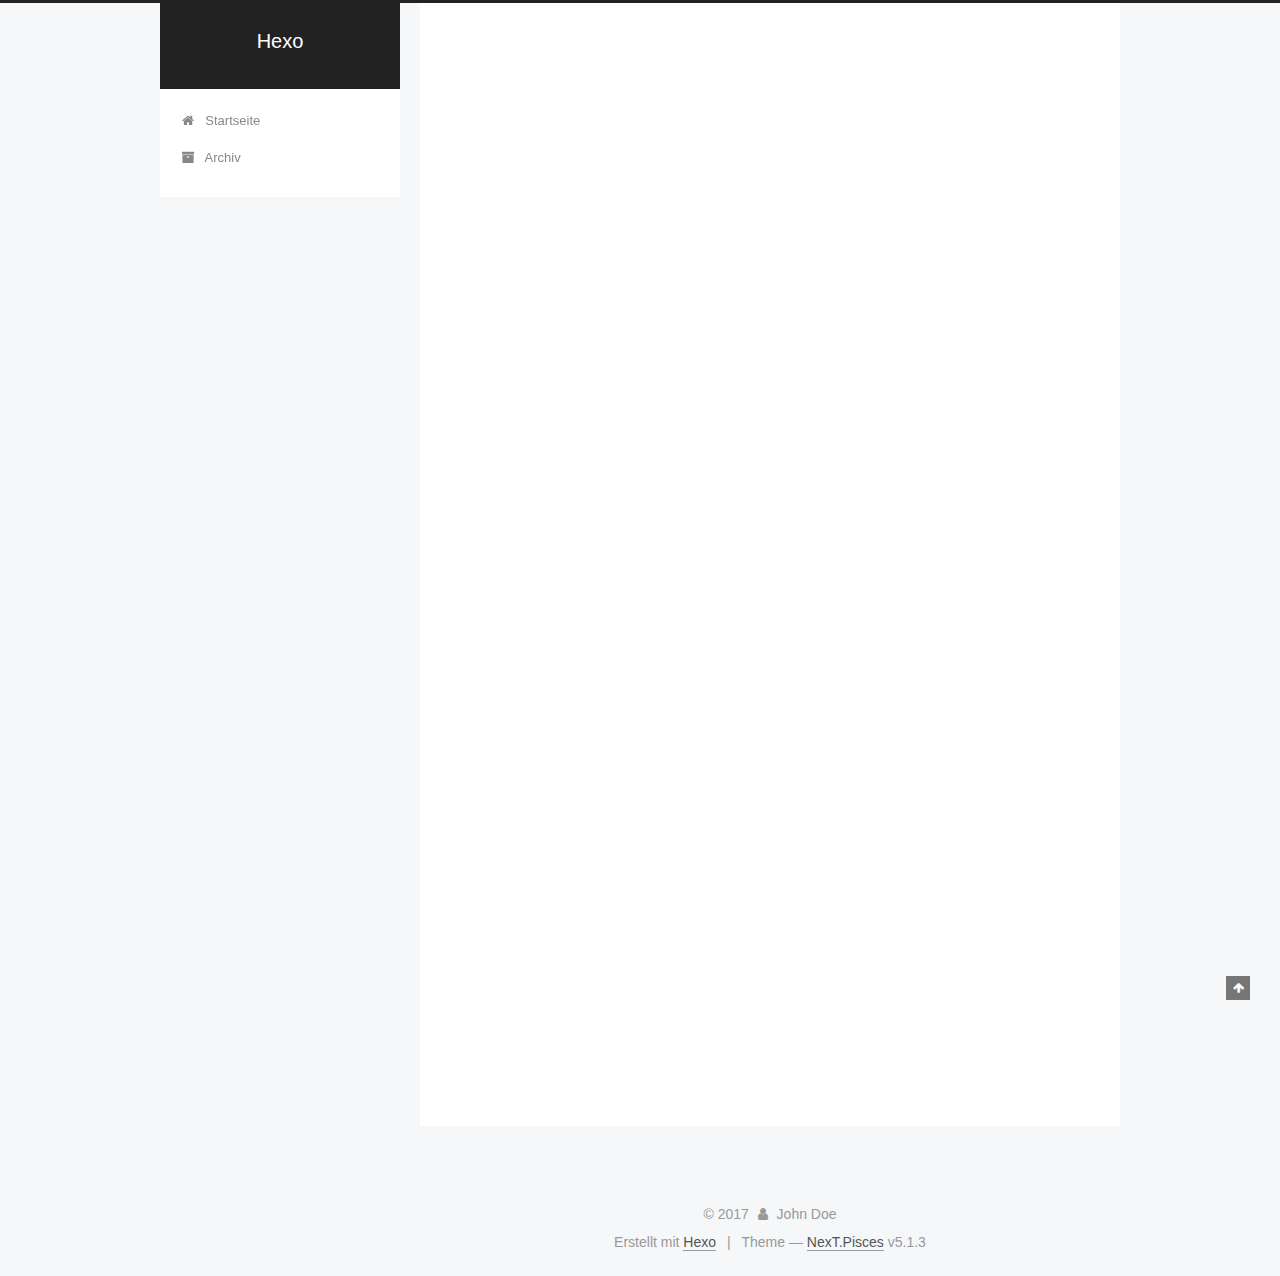
<file: 2017/11/20/hello-world/index.html>
<!DOCTYPE html>



  


<html class="theme-next pisces use-motion" lang="">
<head>
  <meta charset="UTF-8"/>
<meta http-equiv="X-UA-Compatible" content="IE=edge" />
<meta name="viewport" content="width=device-width, initial-scale=1, maximum-scale=1"/>
<meta name="theme-color" content="#222">









<meta http-equiv="Cache-Control" content="no-transform" />
<meta http-equiv="Cache-Control" content="no-siteapp" />
















  
  
  <link href="/lib/fancybox/source/jquery.fancybox.css?v=2.1.5" rel="stylesheet" type="text/css" />







<link href="/lib/font-awesome/css/font-awesome.min.css?v=4.6.2" rel="stylesheet" type="text/css" />

<link href="/css/main.css?v=5.1.3" rel="stylesheet" type="text/css" />


  <link rel="apple-touch-icon" sizes="180x180" href="/images/apple-touch-icon-next.png?v=5.1.3">


  <link rel="icon" type="image/png" sizes="32x32" href="/images/favicon-32x32-next.png?v=5.1.3">


  <link rel="icon" type="image/png" sizes="16x16" href="/images/favicon-16x16-next.png?v=5.1.3">


  <link rel="mask-icon" href="/images/logo.svg?v=5.1.3" color="#222">





  <meta name="keywords" content="Hexo, NexT" />










<meta name="description" content="Welcome to Hexo! This is your very first post. Check documentation for more info. If you get any problems when using Hexo, you can find the answer in troublesho">
<meta property="og:type" content="article">
<meta property="og:title" content="Hello World">
<meta property="og:url" content="http://yoursite.com/2017/11/20/hello-world/index.html">
<meta property="og:site_name" content="Hexo">
<meta property="og:description" content="Welcome to Hexo! This is your very first post. Check documentation for more info. If you get any problems when using Hexo, you can find the answer in troubleshooting or you can ask me on GitHub. Quick">
<meta property="og:updated_time" content="2017-11-20T13:00:39.400Z">
<meta name="twitter:card" content="summary">
<meta name="twitter:title" content="Hello World">
<meta name="twitter:description" content="Welcome to Hexo! This is your very first post. Check documentation for more info. If you get any problems when using Hexo, you can find the answer in troubleshooting or you can ask me on GitHub. Quick">



<script type="text/javascript" id="hexo.configurations">
  var NexT = window.NexT || {};
  var CONFIG = {
    root: '/',
    scheme: 'Pisces',
    version: '5.1.3',
    sidebar: {"position":"left","display":"post","offset":12,"b2t":false,"scrollpercent":false,"onmobile":false},
    fancybox: true,
    tabs: true,
    motion: {"enable":true,"async":false,"transition":{"post_block":"fadeIn","post_header":"slideDownIn","post_body":"slideDownIn","coll_header":"slideLeftIn","sidebar":"slideUpIn"}},
    duoshuo: {
      userId: '0',
      author: 'Author'
    },
    algolia: {
      applicationID: '',
      apiKey: '',
      indexName: '',
      hits: {"per_page":10},
      labels: {"input_placeholder":"Search for Posts","hits_empty":"We didn't find any results for the search: ${query}","hits_stats":"${hits} results found in ${time} ms"}
    }
  };
</script>



  <link rel="canonical" href="http://yoursite.com/2017/11/20/hello-world/"/>





  <title>Hello World | Hexo</title>
  








</head>

<body itemscope itemtype="http://schema.org/WebPage" lang="">

  
  
    
  

  <div class="container sidebar-position-left page-post-detail">
    <div class="headband"></div>

    <header id="header" class="header" itemscope itemtype="http://schema.org/WPHeader">
      <div class="header-inner"><div class="site-brand-wrapper">
  <div class="site-meta ">
    

    <div class="custom-logo-site-title">
      <a href="/"  class="brand" rel="start">
        <span class="logo-line-before"><i></i></span>
        <span class="site-title">Hexo</span>
        <span class="logo-line-after"><i></i></span>
      </a>
    </div>
      
        <p class="site-subtitle"></p>
      
  </div>

  <div class="site-nav-toggle">
    <button>
      <span class="btn-bar"></span>
      <span class="btn-bar"></span>
      <span class="btn-bar"></span>
    </button>
  </div>
</div>

<nav class="site-nav">
  

  
    <ul id="menu" class="menu">
      
        
        <li class="menu-item menu-item-home">
          <a href="/" rel="section">
            
              <i class="menu-item-icon fa fa-fw fa-home"></i> <br />
            
            Startseite
          </a>
        </li>
      
        
        <li class="menu-item menu-item-archives">
          <a href="/archives/" rel="section">
            
              <i class="menu-item-icon fa fa-fw fa-archive"></i> <br />
            
            Archiv
          </a>
        </li>
      

      
    </ul>
  

  
</nav>



 </div>
    </header>

    <main id="main" class="main">
      <div class="main-inner">
        <div class="content-wrap">
          <div id="content" class="content">
            

  <div id="posts" class="posts-expand">
    

  

  
  
  

  <article class="post post-type-normal" itemscope itemtype="http://schema.org/Article">
  
  
  
  <div class="post-block">
    <link itemprop="mainEntityOfPage" href="http://yoursite.com/2017/11/20/hello-world/">

    <span hidden itemprop="author" itemscope itemtype="http://schema.org/Person">
      <meta itemprop="name" content="John Doe">
      <meta itemprop="description" content="">
      <meta itemprop="image" content="/images/avatar.gif">
    </span>

    <span hidden itemprop="publisher" itemscope itemtype="http://schema.org/Organization">
      <meta itemprop="name" content="Hexo">
    </span>

    
      <header class="post-header">

        
        
          <h1 class="post-title" itemprop="name headline">Hello World</h1>
        

        <div class="post-meta">
          <span class="post-time">
            
              <span class="post-meta-item-icon">
                <i class="fa fa-calendar-o"></i>
              </span>
              
                <span class="post-meta-item-text">Veröffentlicht am</span>
              
              <time title="Post created" itemprop="dateCreated datePublished" datetime="2017-11-20T21:00:39+08:00">
                2017-11-20
              </time>
            

            

            
          </span>

          

          
            
          

          
          

          

          

          

        </div>
      </header>
    

    
    
    
    <div class="post-body" itemprop="articleBody">

      
      

      
        <p>Welcome to <a href="https://hexo.io/" target="_blank" rel="noopener">Hexo</a>! This is your very first post. Check <a href="https://hexo.io/docs/" target="_blank" rel="noopener">documentation</a> for more info. If you get any problems when using Hexo, you can find the answer in <a href="https://hexo.io/docs/troubleshooting.html" target="_blank" rel="noopener">troubleshooting</a> or you can ask me on <a href="https://github.com/hexojs/hexo/issues" target="_blank" rel="noopener">GitHub</a>.</p>
<h2 id="Quick-Start"><a href="#Quick-Start" class="headerlink" title="Quick Start"></a>Quick Start</h2><h3 id="Create-a-new-post"><a href="#Create-a-new-post" class="headerlink" title="Create a new post"></a>Create a new post</h3><figure class="highlight bash"><table><tr><td class="gutter"><pre><span class="line">1</span><br></pre></td><td class="code"><pre><span class="line">$ hexo new <span class="string">"My New Post"</span></span><br></pre></td></tr></table></figure>
<p>More info: <a href="https://hexo.io/docs/writing.html" target="_blank" rel="noopener">Writing</a></p>
<h3 id="Run-server"><a href="#Run-server" class="headerlink" title="Run server"></a>Run server</h3><figure class="highlight bash"><table><tr><td class="gutter"><pre><span class="line">1</span><br></pre></td><td class="code"><pre><span class="line">$ hexo server</span><br></pre></td></tr></table></figure>
<p>More info: <a href="https://hexo.io/docs/server.html" target="_blank" rel="noopener">Server</a></p>
<h3 id="Generate-static-files"><a href="#Generate-static-files" class="headerlink" title="Generate static files"></a>Generate static files</h3><figure class="highlight bash"><table><tr><td class="gutter"><pre><span class="line">1</span><br></pre></td><td class="code"><pre><span class="line">$ hexo generate</span><br></pre></td></tr></table></figure>
<p>More info: <a href="https://hexo.io/docs/generating.html" target="_blank" rel="noopener">Generating</a></p>
<h3 id="Deploy-to-remote-sites"><a href="#Deploy-to-remote-sites" class="headerlink" title="Deploy to remote sites"></a>Deploy to remote sites</h3><figure class="highlight bash"><table><tr><td class="gutter"><pre><span class="line">1</span><br></pre></td><td class="code"><pre><span class="line">$ hexo deploy</span><br></pre></td></tr></table></figure>
<p>More info: <a href="https://hexo.io/docs/deployment.html" target="_blank" rel="noopener">Deployment</a></p>

      
    </div>
    
    
    

    

    

    

    <footer class="post-footer">
      

      
      
      

      
        <div class="post-nav">
          <div class="post-nav-next post-nav-item">
            
          </div>

          <span class="post-nav-divider"></span>

          <div class="post-nav-prev post-nav-item">
            
              <a href="/2017/11/20/test-my-site/" rel="prev" title="test_my_site">
                test_my_site <i class="fa fa-chevron-right"></i>
              </a>
            
          </div>
        </div>
      

      
      
    </footer>
  </div>
  
  
  
  </article>



    <div class="post-spread">
      
    </div>
  </div>


          </div>
          


          

  



        </div>
        
          
  
  <div class="sidebar-toggle">
    <div class="sidebar-toggle-line-wrap">
      <span class="sidebar-toggle-line sidebar-toggle-line-first"></span>
      <span class="sidebar-toggle-line sidebar-toggle-line-middle"></span>
      <span class="sidebar-toggle-line sidebar-toggle-line-last"></span>
    </div>
  </div>

  <aside id="sidebar" class="sidebar">
    
    <div class="sidebar-inner">

      

      
        <ul class="sidebar-nav motion-element">
          <li class="sidebar-nav-toc sidebar-nav-active" data-target="post-toc-wrap">
            Inhaltsverzeichnis
          </li>
          <li class="sidebar-nav-overview" data-target="site-overview-wrap">
            Übersicht
          </li>
        </ul>
      

      <section class="site-overview-wrap sidebar-panel">
        <div class="site-overview">
          <div class="site-author motion-element" itemprop="author" itemscope itemtype="http://schema.org/Person">
            
              <p class="site-author-name" itemprop="name">John Doe</p>
              <p class="site-description motion-element" itemprop="description"></p>
          </div>

          <nav class="site-state motion-element">

            
              <div class="site-state-item site-state-posts">
              
                <a href="/archives/">
              
                  <span class="site-state-item-count">2</span>
                  <span class="site-state-item-name">Artikel</span>
                </a>
              </div>
            

            

            

          </nav>

          

          <div class="links-of-author motion-element">
            
          </div>

          
          

          
          

          

        </div>
      </section>

      
      <!--noindex-->
        <section class="post-toc-wrap motion-element sidebar-panel sidebar-panel-active">
          <div class="post-toc">

            
              
            

            
              <div class="post-toc-content"><ol class="nav"><li class="nav-item nav-level-2"><a class="nav-link" href="#Quick-Start"><span class="nav-number">1.</span> <span class="nav-text">Quick Start</span></a><ol class="nav-child"><li class="nav-item nav-level-3"><a class="nav-link" href="#Create-a-new-post"><span class="nav-number">1.1.</span> <span class="nav-text">Create a new post</span></a></li><li class="nav-item nav-level-3"><a class="nav-link" href="#Run-server"><span class="nav-number">1.2.</span> <span class="nav-text">Run server</span></a></li><li class="nav-item nav-level-3"><a class="nav-link" href="#Generate-static-files"><span class="nav-number">1.3.</span> <span class="nav-text">Generate static files</span></a></li><li class="nav-item nav-level-3"><a class="nav-link" href="#Deploy-to-remote-sites"><span class="nav-number">1.4.</span> <span class="nav-text">Deploy to remote sites</span></a></li></ol></li></ol></div>
            

          </div>
        </section>
      <!--/noindex-->
      

      

    </div>
  </aside>


        
      </div>
    </main>

    <footer id="footer" class="footer">
      <div class="footer-inner">
        <div class="copyright">&copy; <span itemprop="copyrightYear">2017</span>
  <span class="with-love">
    <i class="fa fa-user"></i>
  </span>
  <span class="author" itemprop="copyrightHolder">John Doe</span>

  
</div>


  <div class="powered-by">Erstellt mit  <a class="theme-link" target="_blank" href="https://hexo.io">Hexo</a></div>



  <span class="post-meta-divider">|</span>



  <div class="theme-info">Theme &mdash; <a class="theme-link" target="_blank" href="https://github.com/iissnan/hexo-theme-next">NexT.Pisces</a> v5.1.3</div>




        







        
      </div>
    </footer>

    
      <div class="back-to-top">
        <i class="fa fa-arrow-up"></i>
        
      </div>
    

    

  </div>

  

<script type="text/javascript">
  if (Object.prototype.toString.call(window.Promise) !== '[object Function]') {
    window.Promise = null;
  }
</script>









  












  
  
    <script type="text/javascript" src="/lib/jquery/index.js?v=2.1.3"></script>
  

  
  
    <script type="text/javascript" src="/lib/fastclick/lib/fastclick.min.js?v=1.0.6"></script>
  

  
  
    <script type="text/javascript" src="/lib/jquery_lazyload/jquery.lazyload.js?v=1.9.7"></script>
  

  
  
    <script type="text/javascript" src="/lib/velocity/velocity.min.js?v=1.2.1"></script>
  

  
  
    <script type="text/javascript" src="/lib/velocity/velocity.ui.min.js?v=1.2.1"></script>
  

  
  
    <script type="text/javascript" src="/lib/fancybox/source/jquery.fancybox.pack.js?v=2.1.5"></script>
  


  


  <script type="text/javascript" src="/js/src/utils.js?v=5.1.3"></script>

  <script type="text/javascript" src="/js/src/motion.js?v=5.1.3"></script>



  
  


  <script type="text/javascript" src="/js/src/affix.js?v=5.1.3"></script>

  <script type="text/javascript" src="/js/src/schemes/pisces.js?v=5.1.3"></script>



  
  <script type="text/javascript" src="/js/src/scrollspy.js?v=5.1.3"></script>
<script type="text/javascript" src="/js/src/post-details.js?v=5.1.3"></script>



  


  <script type="text/javascript" src="/js/src/bootstrap.js?v=5.1.3"></script>



  


  




	





  





  












  





  

  

  

  
  

  

  

  

</body>
</html>
</file>
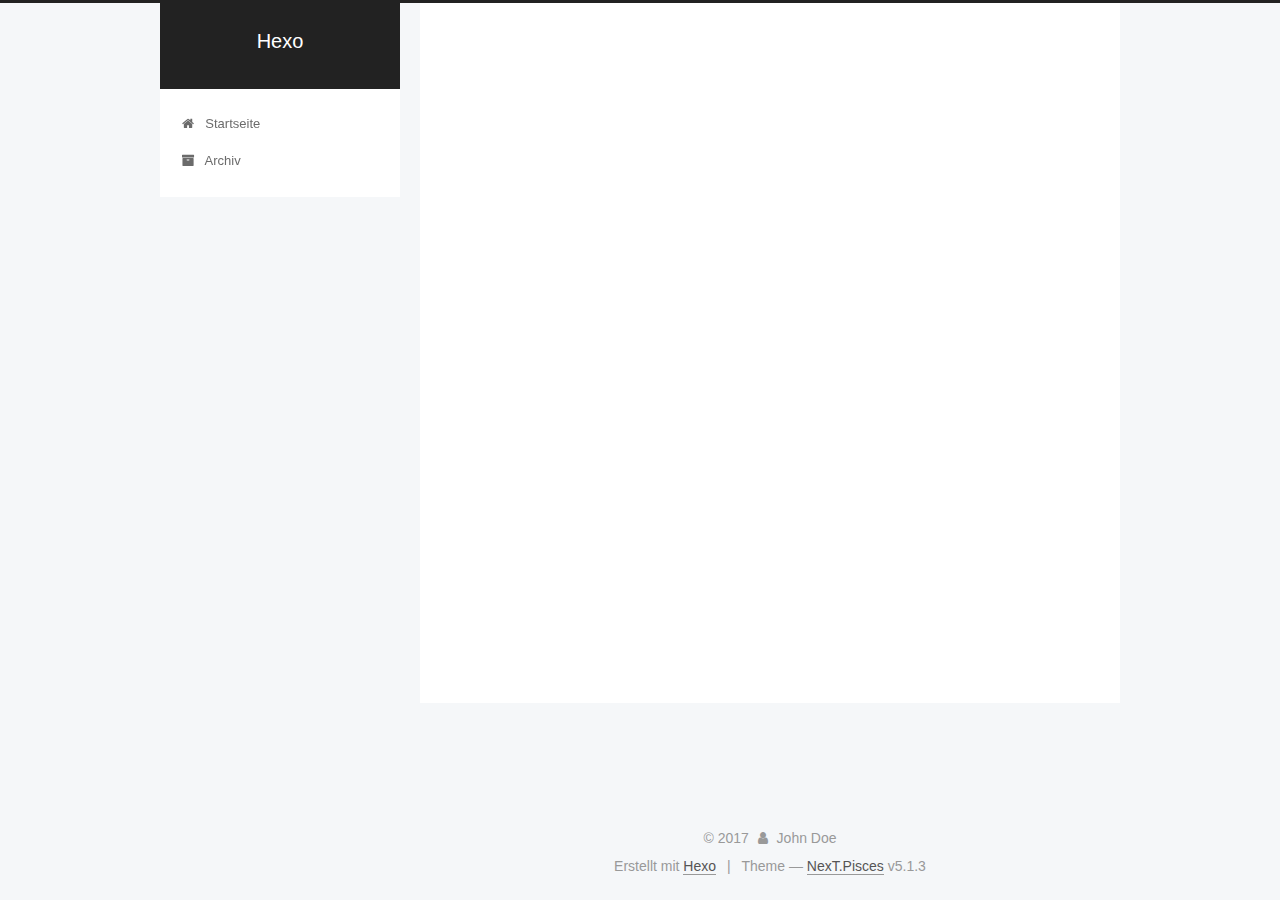
<file: 2017/11/20/test-my-site/index.html>
<!DOCTYPE html>



  


<html class="theme-next pisces use-motion" lang="">
<head>
  <meta charset="UTF-8"/>
<meta http-equiv="X-UA-Compatible" content="IE=edge" />
<meta name="viewport" content="width=device-width, initial-scale=1, maximum-scale=1"/>
<meta name="theme-color" content="#222">









<meta http-equiv="Cache-Control" content="no-transform" />
<meta http-equiv="Cache-Control" content="no-siteapp" />
















  
  
  <link href="/lib/fancybox/source/jquery.fancybox.css?v=2.1.5" rel="stylesheet" type="text/css" />







<link href="/lib/font-awesome/css/font-awesome.min.css?v=4.6.2" rel="stylesheet" type="text/css" />

<link href="/css/main.css?v=5.1.3" rel="stylesheet" type="text/css" />


  <link rel="apple-touch-icon" sizes="180x180" href="/images/apple-touch-icon-next.png?v=5.1.3">


  <link rel="icon" type="image/png" sizes="32x32" href="/images/favicon-32x32-next.png?v=5.1.3">


  <link rel="icon" type="image/png" sizes="16x16" href="/images/favicon-16x16-next.png?v=5.1.3">


  <link rel="mask-icon" href="/images/logo.svg?v=5.1.3" color="#222">





  <meta name="keywords" content="Hexo, NexT" />










<meta property="og:type" content="article">
<meta property="og:title" content="test_my_site">
<meta property="og:url" content="http://yoursite.com/2017/11/20/test-my-site/index.html">
<meta property="og:site_name" content="Hexo">
<meta property="og:updated_time" content="2017-11-20T13:03:41.052Z">
<meta name="twitter:card" content="summary">
<meta name="twitter:title" content="test_my_site">



<script type="text/javascript" id="hexo.configurations">
  var NexT = window.NexT || {};
  var CONFIG = {
    root: '/',
    scheme: 'Pisces',
    version: '5.1.3',
    sidebar: {"position":"left","display":"post","offset":12,"b2t":false,"scrollpercent":false,"onmobile":false},
    fancybox: true,
    tabs: true,
    motion: {"enable":true,"async":false,"transition":{"post_block":"fadeIn","post_header":"slideDownIn","post_body":"slideDownIn","coll_header":"slideLeftIn","sidebar":"slideUpIn"}},
    duoshuo: {
      userId: '0',
      author: 'Author'
    },
    algolia: {
      applicationID: '',
      apiKey: '',
      indexName: '',
      hits: {"per_page":10},
      labels: {"input_placeholder":"Search for Posts","hits_empty":"We didn't find any results for the search: ${query}","hits_stats":"${hits} results found in ${time} ms"}
    }
  };
</script>



  <link rel="canonical" href="http://yoursite.com/2017/11/20/test-my-site/"/>





  <title>test_my_site | Hexo</title>
  








</head>

<body itemscope itemtype="http://schema.org/WebPage" lang="">

  
  
    
  

  <div class="container sidebar-position-left page-post-detail">
    <div class="headband"></div>

    <header id="header" class="header" itemscope itemtype="http://schema.org/WPHeader">
      <div class="header-inner"><div class="site-brand-wrapper">
  <div class="site-meta ">
    

    <div class="custom-logo-site-title">
      <a href="/"  class="brand" rel="start">
        <span class="logo-line-before"><i></i></span>
        <span class="site-title">Hexo</span>
        <span class="logo-line-after"><i></i></span>
      </a>
    </div>
      
        <p class="site-subtitle"></p>
      
  </div>

  <div class="site-nav-toggle">
    <button>
      <span class="btn-bar"></span>
      <span class="btn-bar"></span>
      <span class="btn-bar"></span>
    </button>
  </div>
</div>

<nav class="site-nav">
  

  
    <ul id="menu" class="menu">
      
        
        <li class="menu-item menu-item-home">
          <a href="/" rel="section">
            
              <i class="menu-item-icon fa fa-fw fa-home"></i> <br />
            
            Startseite
          </a>
        </li>
      
        
        <li class="menu-item menu-item-archives">
          <a href="/archives/" rel="section">
            
              <i class="menu-item-icon fa fa-fw fa-archive"></i> <br />
            
            Archiv
          </a>
        </li>
      

      
    </ul>
  

  
</nav>



 </div>
    </header>

    <main id="main" class="main">
      <div class="main-inner">
        <div class="content-wrap">
          <div id="content" class="content">
            

  <div id="posts" class="posts-expand">
    

  

  
  
  

  <article class="post post-type-normal" itemscope itemtype="http://schema.org/Article">
  
  
  
  <div class="post-block">
    <link itemprop="mainEntityOfPage" href="http://yoursite.com/2017/11/20/test-my-site/">

    <span hidden itemprop="author" itemscope itemtype="http://schema.org/Person">
      <meta itemprop="name" content="John Doe">
      <meta itemprop="description" content="">
      <meta itemprop="image" content="/images/avatar.gif">
    </span>

    <span hidden itemprop="publisher" itemscope itemtype="http://schema.org/Organization">
      <meta itemprop="name" content="Hexo">
    </span>

    
      <header class="post-header">

        
        
          <h1 class="post-title" itemprop="name headline">test_my_site</h1>
        

        <div class="post-meta">
          <span class="post-time">
            
              <span class="post-meta-item-icon">
                <i class="fa fa-calendar-o"></i>
              </span>
              
                <span class="post-meta-item-text">Veröffentlicht am</span>
              
              <time title="Post created" itemprop="dateCreated datePublished" datetime="2017-11-20T21:03:41+08:00">
                2017-11-20
              </time>
            

            

            
          </span>

          

          
            
          

          
          

          

          

          

        </div>
      </header>
    

    
    
    
    <div class="post-body" itemprop="articleBody">

      
      

      
        
      
    </div>
    
    
    

    

    

    

    <footer class="post-footer">
      

      
      
      

      
        <div class="post-nav">
          <div class="post-nav-next post-nav-item">
            
              <a href="/2017/11/20/hello-world/" rel="next" title="Hello World">
                <i class="fa fa-chevron-left"></i> Hello World
              </a>
            
          </div>

          <span class="post-nav-divider"></span>

          <div class="post-nav-prev post-nav-item">
            
          </div>
        </div>
      

      
      
    </footer>
  </div>
  
  
  
  </article>



    <div class="post-spread">
      
    </div>
  </div>


          </div>
          


          

  



        </div>
        
          
  
  <div class="sidebar-toggle">
    <div class="sidebar-toggle-line-wrap">
      <span class="sidebar-toggle-line sidebar-toggle-line-first"></span>
      <span class="sidebar-toggle-line sidebar-toggle-line-middle"></span>
      <span class="sidebar-toggle-line sidebar-toggle-line-last"></span>
    </div>
  </div>

  <aside id="sidebar" class="sidebar">
    
    <div class="sidebar-inner">

      

      

      <section class="site-overview-wrap sidebar-panel sidebar-panel-active">
        <div class="site-overview">
          <div class="site-author motion-element" itemprop="author" itemscope itemtype="http://schema.org/Person">
            
              <p class="site-author-name" itemprop="name">John Doe</p>
              <p class="site-description motion-element" itemprop="description"></p>
          </div>

          <nav class="site-state motion-element">

            
              <div class="site-state-item site-state-posts">
              
                <a href="/archives/">
              
                  <span class="site-state-item-count">2</span>
                  <span class="site-state-item-name">Artikel</span>
                </a>
              </div>
            

            

            

          </nav>

          

          <div class="links-of-author motion-element">
            
          </div>

          
          

          
          

          

        </div>
      </section>

      

      

    </div>
  </aside>


        
      </div>
    </main>

    <footer id="footer" class="footer">
      <div class="footer-inner">
        <div class="copyright">&copy; <span itemprop="copyrightYear">2017</span>
  <span class="with-love">
    <i class="fa fa-user"></i>
  </span>
  <span class="author" itemprop="copyrightHolder">John Doe</span>

  
</div>


  <div class="powered-by">Erstellt mit  <a class="theme-link" target="_blank" href="https://hexo.io">Hexo</a></div>



  <span class="post-meta-divider">|</span>



  <div class="theme-info">Theme &mdash; <a class="theme-link" target="_blank" href="https://github.com/iissnan/hexo-theme-next">NexT.Pisces</a> v5.1.3</div>




        







        
      </div>
    </footer>

    
      <div class="back-to-top">
        <i class="fa fa-arrow-up"></i>
        
      </div>
    

    

  </div>

  

<script type="text/javascript">
  if (Object.prototype.toString.call(window.Promise) !== '[object Function]') {
    window.Promise = null;
  }
</script>









  












  
  
    <script type="text/javascript" src="/lib/jquery/index.js?v=2.1.3"></script>
  

  
  
    <script type="text/javascript" src="/lib/fastclick/lib/fastclick.min.js?v=1.0.6"></script>
  

  
  
    <script type="text/javascript" src="/lib/jquery_lazyload/jquery.lazyload.js?v=1.9.7"></script>
  

  
  
    <script type="text/javascript" src="/lib/velocity/velocity.min.js?v=1.2.1"></script>
  

  
  
    <script type="text/javascript" src="/lib/velocity/velocity.ui.min.js?v=1.2.1"></script>
  

  
  
    <script type="text/javascript" src="/lib/fancybox/source/jquery.fancybox.pack.js?v=2.1.5"></script>
  


  


  <script type="text/javascript" src="/js/src/utils.js?v=5.1.3"></script>

  <script type="text/javascript" src="/js/src/motion.js?v=5.1.3"></script>



  
  


  <script type="text/javascript" src="/js/src/affix.js?v=5.1.3"></script>

  <script type="text/javascript" src="/js/src/schemes/pisces.js?v=5.1.3"></script>



  
  <script type="text/javascript" src="/js/src/scrollspy.js?v=5.1.3"></script>
<script type="text/javascript" src="/js/src/post-details.js?v=5.1.3"></script>



  


  <script type="text/javascript" src="/js/src/bootstrap.js?v=5.1.3"></script>



  


  




	





  





  












  





  

  

  

  
  

  

  

  

</body>
</html>
</file>
<file: css/main.css>
/* normalize.css v3.0.2 | MIT License | git.io/normalize */
html {
  font-family: sans-serif; /* 1 */
  -ms-text-size-adjust: 100%; /* 2 */
  -webkit-text-size-adjust: 100%; /* 2 */
}
body {
  margin: 0;
}
article,
aside,
details,
figcaption,
figure,
footer,
header,
hgroup,
main,
menu,
nav,
section,
summary {
  display: block;
}
audio,
canvas,
progress,
video {
  display: inline-block; /* 1 */
  vertical-align: baseline; /* 2 */
}
audio:not([controls]) {
  display: none;
  height: 0;
}
[hidden],
template {
  display: none;
}
a {
  background-color: transparent;
}
a:active,
a:hover {
  outline: 0;
}
abbr[title] {
  border-bottom: 1px dotted;
}
b,
strong {
  font-weight: bold;
}
dfn {
  font-style: italic;
}
h1 {
  font-size: 2em;
  margin: 0.67em 0;
}
mark {
  background: #ff0;
  color: #000;
}
small {
  font-size: 80%;
}
sub,
sup {
  font-size: 75%;
  line-height: 0;
  position: relative;
  vertical-align: baseline;
}
sup {
  top: -0.5em;
}
sub {
  bottom: -0.25em;
}
img {
  border: 0;
}
svg:not(:root) {
  overflow: hidden;
}
figure {
  margin: 1em 40px;
}
hr {
  -moz-box-sizing: content-box;
  box-sizing: content-box;
  height: 0;
}
pre {
  overflow: auto;
}
code,
kbd,
pre,
samp {
  font-family: monospace, monospace;
  font-size: 1em;
}
button,
input,
optgroup,
select,
textarea {
  color: inherit; /* 1 */
  font: inherit; /* 2 */
  margin: 0; /* 3 */
}
button {
  overflow: visible;
}
button,
select {
  text-transform: none;
}
button,
html input[type="button"],
input[type="reset"],
input[type="submit"] {
  -webkit-appearance: button; /* 2 */
  cursor: pointer; /* 3 */
}
button[disabled],
html input[disabled] {
  cursor: default;
}
button::-moz-focus-inner,
input::-moz-focus-inner {
  border: 0;
  padding: 0;
}
input {
  line-height: normal;
}
input[type="checkbox"],
input[type="radio"] {
  box-sizing: border-box; /* 1 */
  padding: 0; /* 2 */
}
input[type="number"]::-webkit-inner-spin-button,
input[type="number"]::-webkit-outer-spin-button {
  height: auto;
}
input[type="search"] {
  -webkit-appearance: textfield; /* 1 */
  -moz-box-sizing: content-box;
  -webkit-box-sizing: content-box; /* 2 */
  box-sizing: content-box;
}
input[type="search"]::-webkit-search-cancel-button,
input[type="search"]::-webkit-search-decoration {
  -webkit-appearance: none;
}
fieldset {
  border: 1px solid #c0c0c0;
  margin: 0 2px;
  padding: 0.35em 0.625em 0.75em;
}
legend {
  border: 0; /* 1 */
  padding: 0; /* 2 */
}
textarea {
  overflow: auto;
}
optgroup {
  font-weight: bold;
}
table {
  border-collapse: collapse;
  border-spacing: 0;
}
td,
th {
  padding: 0;
}
::selection {
  background: #262a30;
  color: #fff;
}
body {
  position: relative;
  font-family: 'Lato', "PingFang SC", "Microsoft YaHei", sans-serif;
  font-size: 14px;
  line-height: 2;
  color: #555;
  background: #f5f7f9;
}
@media (max-width: 767px) {
  body {
    padding-right: 0 !important;
  }
}
@media (min-width: 768px) and (max-width: 991px) {
  body {
    padding-right: 0 !important;
  }
}
@media (min-width: 1600px) {
  body {
    font-size: 16px;
  }
}
h1,
h2,
h3,
h4,
h5,
h6 {
  margin: 0;
  padding: 0;
  font-weight: bold;
  line-height: 1.5;
  font-family: 'Lato', "PingFang SC", "Microsoft YaHei", sans-serif;
}
h2,
h3,
h4,
h5,
h6 {
  margin: 20px 0 15px;
}
h1 {
  font-size: 22px;
}
@media (max-width: 767px) {
  h1 {
    font-size: 18px;
  }
}
h2 {
  font-size: 20px;
}
@media (max-width: 767px) {
  h2 {
    font-size: 16px;
  }
}
h3 {
  font-size: 18px;
}
@media (max-width: 767px) {
  h3 {
    font-size: 14px;
  }
}
h4 {
  font-size: 16px;
}
@media (max-width: 767px) {
  h4 {
    font-size: 12px;
  }
}
h5 {
  font-size: 14px;
}
@media (max-width: 767px) {
  h5 {
    font-size: 10px;
  }
}
h6 {
  font-size: 12px;
}
@media (max-width: 767px) {
  h6 {
    font-size: 8px;
  }
}
p {
  margin: 0 0 20px 0;
}
a {
  color: #555;
  text-decoration: none;
  outline: none;
  border-bottom: 1px solid #999;
  word-wrap: break-word;
}
a:hover {
  color: #222;
  border-bottom-color: #222;
}
blockquote {
  margin: 0;
  padding: 0;
}
img {
  display: block;
  margin: auto;
  max-width: 100%;
  height: auto;
}
hr {
  margin: 40px 0;
  height: 3px;
  border: none;
  background-color: #ddd;
  background-image: repeating-linear-gradient(-45deg, #fff, #fff 4px, transparent 4px, transparent 8px);
}
blockquote {
  padding: 0 15px;
  color: #666;
  border-left: 4px solid #ddd;
}
blockquote cite::before {
  content: "-";
  padding: 0 5px;
}
dt {
  font-weight: 700;
}
dd {
  margin: 0;
  padding: 0;
}
kbd {
  border: 1px solid #ccc;
  border-radius: 0.2em;
  box-shadow: 0.1em 0.1em 0.2em rgba(0,0,0,0.1);
  background-color: #f9f9f9;
  font-family: inherit;
  background-image: -webkit-linear-gradient(top, #eee, #fff, #eee);
  padding: 0.1em 0.3em;
  white-space: nowrap;
}
.text-left {
  text-align: left;
}
.text-center {
  text-align: center;
}
.text-right {
  text-align: right;
}
.text-justify {
  text-align: justify;
}
.text-nowrap {
  white-space: nowrap;
}
.text-lowercase {
  text-transform: lowercase;
}
.text-uppercase {
  text-transform: uppercase;
}
.text-capitalize {
  text-transform: capitalize;
}
.center-block {
  display: block;
  margin-left: auto;
  margin-right: auto;
}
.clearfix:before,
.clearfix:after {
  content: " ";
  display: table;
}
.clearfix:after {
  clear: both;
}
.pullquote {
  width: 45%;
}
.pullquote.left {
  float: left;
  margin-left: 5px;
  margin-right: 10px;
}
.pullquote.right {
  float: right;
  margin-left: 10px;
  margin-right: 5px;
}
.affix.affix.affix {
  position: fixed;
}
.translation {
  margin-top: -20px;
  font-size: 14px;
  color: #999;
}
.scrollbar-measure {
  width: 100px;
  height: 100px;
  overflow: scroll;
  position: absolute;
  top: -9999px;
}
.use-motion .motion-element {
  opacity: 0;
}
table {
  margin: 20px 0;
  width: 100%;
  border-collapse: collapse;
  border-spacing: 0;
  border: 1px solid #ddd;
  font-size: 14px;
  table-layout: fixed;
  word-wrap: break-all;
}
table>tbody>tr:nth-of-type(odd) {
  background-color: #f9f9f9;
}
table>tbody>tr:hover {
  background-color: #f5f5f5;
}
caption,
th,
td {
  padding: 8px;
  text-align: left;
  vertical-align: middle;
  font-weight: normal;
}
th,
td {
  border-bottom: 3px solid #ddd;
  border-right: 1px solid #eee;
}
th {
  padding-bottom: 10px;
  font-weight: 700;
}
td {
  border-bottom-width: 1px;
}
html,
body {
  height: 100%;
}
.container {
  position: relative;
  min-height: 100%;
}
.header-inner {
  margin: 0 auto;
  padding: 100px 0 70px;
  width: 700px;
}
@media (min-width: 1600px) {
  .container .header-inner {
    width: 900px;
  }
}
.main {
  padding-bottom: 150px;
}
.main-inner {
  margin: 0 auto;
  width: 700px;
}
@media (min-width: 1600px) {
  .container .main-inner {
    width: 900px;
  }
}
.footer {
  position: absolute;
  left: 0;
  bottom: 0;
  width: 100%;
  min-height: 50px;
}
.footer-inner {
  box-sizing: border-box;
  margin: 20px auto;
  width: 700px;
}
@media (min-width: 1600px) {
  .container .footer-inner {
    width: 900px;
  }
}
pre,
.highlight {
  overflow: auto;
  margin: 20px 0;
  padding: 0;
  font-size: 13px;
  color: #4d4d4c;
  background: #f7f7f7;
  line-height: 1.6;
}
pre,
code {
  font-family: consolas, Menlo, "PingFang SC", "Microsoft YaHei", monospace;
}
code {
  padding: 2px 4px;
  word-wrap: break-word;
  color: #555;
  background: #eee;
  border-radius: 3px;
  font-size: 13px;
}
pre {
  padding: 10px;
}
pre code {
  padding: 0;
  color: #4d4d4c;
  background: none;
  text-shadow: none;
}
.highlight {
  border-radius: 1px;
}
.highlight pre {
  border: none;
  margin: 0;
  padding: 10px 0;
}
.highlight table {
  margin: 0;
  width: auto;
  border: none;
}
.highlight td {
  border: none;
  padding: 0;
}
.highlight figcaption {
  font-size: 1em;
  color: #4d4d4c;
  line-height: 1em;
  margin-bottom: 1em;
}
.highlight figcaption:before,
.highlight figcaption:after {
  content: " ";
  display: table;
}
.highlight figcaption:after {
  clear: both;
}
.highlight figcaption a {
  float: right;
  color: #4d4d4c;
}
.highlight figcaption a:hover {
  border-bottom-color: #4d4d4c;
}
.highlight .gutter pre {
  padding-left: 10px;
  padding-right: 10px;
  color: #869194;
  text-align: right;
  background-color: #eff2f3;
}
.highlight .code pre {
  width: 100%;
  padding-left: 10px;
  padding-right: 10px;
  background-color: #f7f7f7;
}
.highlight .line {
  height: 20px;
}
.gutter {
  -webkit-user-select: none;
  -moz-user-select: none;
  -ms-user-select: none;
  user-select: none;
}
.gist table {
  width: auto;
}
.gist table td {
  border: none;
}
pre .deletion {
  background: #fdd;
}
pre .addition {
  background: #dfd;
}
pre .meta {
  color: #8959a8;
}
pre .comment {
  color: #8e908c;
}
pre .variable,
pre .attribute,
pre .tag,
pre .regexp,
pre .ruby .constant,
pre .xml .tag .title,
pre .xml .pi,
pre .xml .doctype,
pre .html .doctype,
pre .css .id,
pre .css .class,
pre .css .pseudo {
  color: #c82829;
}
pre .number,
pre .preprocessor,
pre .built_in,
pre .literal,
pre .params,
pre .constant,
pre .command {
  color: #f5871f;
}
pre .ruby .class .title,
pre .css .rules .attribute,
pre .string,
pre .value,
pre .inheritance,
pre .header,
pre .ruby .symbol,
pre .xml .cdata,
pre .special,
pre .number,
pre .formula {
  color: #718c00;
}
pre .title,
pre .css .hexcolor {
  color: #3e999f;
}
pre .function,
pre .python .decorator,
pre .python .title,
pre .ruby .function .title,
pre .ruby .title .keyword,
pre .perl .sub,
pre .javascript .title,
pre .coffeescript .title {
  color: #4271ae;
}
pre .keyword,
pre .javascript .function {
  color: #8959a8;
}
.full-image.full-image.full-image {
  border: none;
  max-width: 100%;
  width: auto;
  margin: 20px auto;
}
@media (min-width: 992px) {
  .full-image.full-image.full-image {
    max-width: none;
    width: 118%;
    margin: 0 -9%;
  }
}
.blockquote-center,
.page-home .post-type-quote blockquote,
.page-post-detail .post-type-quote blockquote {
  position: relative;
  margin: 40px 0;
  padding: 0;
  border-left: none;
  text-align: center;
}
.blockquote-center::before,
.page-home .post-type-quote blockquote::before,
.page-post-detail .post-type-quote blockquote::before,
.blockquote-center::after,
.page-home .post-type-quote blockquote::after,
.page-post-detail .post-type-quote blockquote::after {
  position: absolute;
  content: ' ';
  display: block;
  width: 100%;
  height: 24px;
  opacity: 0.2;
  background-repeat: no-repeat;
  background-position: 0 -6px;
  background-size: 22px 22px;
}
.blockquote-center::before,
.page-home .post-type-quote blockquote::before,
.page-post-detail .post-type-quote blockquote::before {
  top: -20px;
  background-image: url("../images/quote-l.svg");
  border-top: 1px solid #ccc;
}
.blockquote-center::after,
.page-home .post-type-quote blockquote::after,
.page-post-detail .post-type-quote blockquote::after {
  bottom: -20px;
  background-image: url("../images/quote-r.svg");
  border-bottom: 1px solid #ccc;
  background-position: 100% 8px;
}
.blockquote-center p,
.page-home .post-type-quote blockquote p,
.page-post-detail .post-type-quote blockquote p,
.blockquote-center div,
.page-home .post-type-quote blockquote div,
.page-post-detail .post-type-quote blockquote div {
  text-align: center;
}
.post .post-body .group-picture img {
  box-sizing: border-box;
  padding: 0 3px;
  border: none;
}
.post .group-picture-row {
  overflow: hidden;
  margin-top: 6px;
}
.post .group-picture-row:first-child {
  margin-top: 0;
}
.post .group-picture-column {
  float: left;
}
.page-post-detail .post-body .group-picture-column {
  float: none;
  margin-top: 10px;
  width: auto !important;
}
.page-post-detail .post-body .group-picture-column img {
  margin: 0 auto;
}
.page-archive .group-picture-container {
  overflow: hidden;
}
.page-archive .group-picture-row {
  float: left;
}
.page-archive .group-picture-row:first-child {
  margin-top: 6px;
}
.page-archive .group-picture-column {
  max-width: 150px;
  max-height: 150px;
}
.post-body .note {
  position: relative;
  padding: 15px;
  margin-bottom: 20px;
  border: 1px solid #eee;
  border-left-width: 5px;
  border-radius: 3px;
}
.post-body .note h2,
.post-body .note h3,
.post-body .note h4,
.post-body .note h5,
.post-body .note h6 {
  margin-top: 0;
  margin-bottom: 0;
  border-bottom: initial;
  padding-top: 0 !important;
}
.post-body .note p:first-child,
.post-body .note ul:first-child,
.post-body .note ol:first-child,
.post-body .note table:first-child,
.post-body .note pre:first-child,
.post-body .note blockquote:first-child {
  margin-top: 0;
}
.post-body .note p:last-child,
.post-body .note ul:last-child,
.post-body .note ol:last-child,
.post-body .note table:last-child,
.post-body .note pre:last-child,
.post-body .note blockquote:last-child {
  margin-bottom: 0;
}
.post-body .note.default {
  border-left-color: #777;
}
.post-body .note.default h2,
.post-body .note.default h3,
.post-body .note.default h4,
.post-body .note.default h5,
.post-body .note.default h6 {
  color: #777;
}
.post-body .note.primary {
  border-left-color: #6f42c1;
}
.post-body .note.primary h2,
.post-body .note.primary h3,
.post-body .note.primary h4,
.post-body .note.primary h5,
.post-body .note.primary h6 {
  color: #6f42c1;
}
.post-body .note.info {
  border-left-color: #428bca;
}
.post-body .note.info h2,
.post-body .note.info h3,
.post-body .note.info h4,
.post-body .note.info h5,
.post-body .note.info h6 {
  color: #428bca;
}
.post-body .note.success {
  border-left-color: #5cb85c;
}
.post-body .note.success h2,
.post-body .note.success h3,
.post-body .note.success h4,
.post-body .note.success h5,
.post-body .note.success h6 {
  color: #5cb85c;
}
.post-body .note.warning {
  border-left-color: #f0ad4e;
}
.post-body .note.warning h2,
.post-body .note.warning h3,
.post-body .note.warning h4,
.post-body .note.warning h5,
.post-body .note.warning h6 {
  color: #f0ad4e;
}
.post-body .note.danger {
  border-left-color: #d9534f;
}
.post-body .note.danger h2,
.post-body .note.danger h3,
.post-body .note.danger h4,
.post-body .note.danger h5,
.post-body .note.danger h6 {
  color: #d9534f;
}
.post-body .label {
  display: inline;
  padding: 0 2px;
  white-space: nowrap;
}
.post-body .label.default {
  background-color: #f0f0f0;
}
.post-body .label.primary {
  background-color: #efe6f7;
}
.post-body .label.info {
  background-color: #e5f2f8;
}
.post-body .label.success {
  background-color: #e7f4e9;
}
.post-body .label.warning {
  background-color: #fcf6e1;
}
.post-body .label.danger {
  background-color: #fae8eb;
}
.post-body .tabs {
  position: relative;
  display: block;
  margin-bottom: 20px;
  padding-top: 10px;
}
.post-body .tabs ul.nav-tabs {
  margin: 0;
  padding: 0;
  display: flex;
  margin-bottom: -1px;
}
@media (max-width: 413px) {
  .post-body .tabs ul.nav-tabs {
    display: block;
    margin-bottom: 5px;
  }
}
.post-body .tabs ul.nav-tabs li.tab {
  list-style-type: none !important;
  margin: 0 0.25em 0 0;
  border-top: 3px solid transparent;
  border-left: 1px solid transparent;
  border-right: 1px solid transparent;
}
@media (max-width: 413px) {
  .post-body .tabs ul.nav-tabs li.tab {
    margin: initial;
    border-top: 1px solid transparent;
    border-left: 3px solid transparent;
    border-right: 1px solid transparent;
    border-bottom: 1px solid transparent;
  }
}
.post-body .tabs ul.nav-tabs li.tab a {
  outline: 0;
  border-bottom: initial;
  display: block;
  line-height: 1.8em;
  padding: 0.25em 0.75em;
  transition-duration: 0.2s;
  transition-timing-function: ease-out;
  transition-delay: 0s;
}
.post-body .tabs ul.nav-tabs li.tab a i {
  width: 1.285714285714286em;
}
.post-body .tabs ul.nav-tabs li.tab.active {
  border-top: 3px solid #fc6423;
  border-left: 1px solid #ddd;
  border-right: 1px solid #ddd;
  background-color: #fff;
}
@media (max-width: 413px) {
  .post-body .tabs ul.nav-tabs li.tab.active {
    border-top: 1px solid #ddd;
    border-left: 3px solid #fc6423;
    border-right: 1px solid #ddd;
    border-bottom: 1px solid #ddd;
  }
}
.post-body .tabs ul.nav-tabs li.tab.active a {
  cursor: default;
  color: #555;
}
.post-body .tabs .tab-content {
  background-color: #fff;
}
.post-body .tabs .tab-content .tab-pane {
  border: 1px solid #ddd;
  padding: 20px 20px 0 20px;
}
.post-body .tabs .tab-content .tab-pane:not(.active) {
  display: none !important;
}
.post-body .tabs .tab-content .tab-pane.active {
  display: block !important;
}
.btn {
  display: inline-block;
  padding: 0 20px;
  font-size: 14px;
  color: #555;
  background: #fff;
  border: 2px solid #555;
  text-decoration: none;
  border-radius: 2px;
  transition-property: background-color;
  transition-duration: 0.2s;
  transition-timing-function: ease-in-out;
  transition-delay: 0s;
  line-height: 2;
}
.btn:hover {
  border-color: #222;
  color: #fff;
  background: #222;
}
.btn +.btn {
  margin: 0 0 8px 8px;
}
.btn .fa-fw {
  width: 1.285714285714286em;
  text-align: left;
}
.btn-bar {
  display: block;
  width: 22px;
  height: 2px;
  background: #555;
  border-radius: 1px;
}
.btn-bar+.btn-bar {
  margin-top: 4px;
}
.pagination {
  margin: 120px 0 40px;
  text-align: center;
  border-top: 1px solid #eee;
}
.page-number-basic,
.pagination .prev,
.pagination .next,
.pagination .page-number,
.pagination .space {
  display: inline-block;
  position: relative;
  top: -1px;
  margin: 0 10px;
  padding: 0 11px;
}
@media (max-width: 767px) {
  .page-number-basic,
  .pagination .prev,
  .pagination .next,
  .pagination .page-number,
  .pagination .space {
    margin: 0 5px;
  }
}
.pagination .prev,
.pagination .next,
.pagination .page-number {
  border-bottom: 0;
  border-top: 1px solid #eee;
  transition-property: border-color;
  transition-duration: 0.2s;
  transition-timing-function: ease-in-out;
  transition-delay: 0s;
}
.pagination .prev:hover,
.pagination .next:hover,
.pagination .page-number:hover {
  border-top-color: #222;
}
.pagination .space {
  padding: 0;
  margin: 0;
}
.pagination .prev {
  margin-left: 0;
}
.pagination .next {
  margin-right: 0;
}
.pagination .page-number.current {
  color: #fff;
  background: #ccc;
  border-top-color: #ccc;
}
@media (max-width: 767px) {
  .pagination {
    border-top: none;
  }
  .pagination .prev,
  .pagination .next,
  .pagination .page-number {
    margin-bottom: 10px;
    border-top: 0;
    border-bottom: 1px solid #eee;
    padding: 0 10px;
  }
  .pagination .prev:hover,
  .pagination .next:hover,
  .pagination .page-number:hover {
    border-bottom-color: #222;
  }
}
.comments {
  margin: 60px 20px 0;
}
.tag-cloud {
  text-align: center;
}
.tag-cloud a {
  display: inline-block;
  margin: 10px;
}
.back-to-top {
  box-sizing: border-box;
  position: fixed;
  bottom: -100px;
  right: 30px;
  z-index: 1050;
  padding: 0 6px;
  width: 24px;
  background: #222;
  font-size: 12px;
  opacity: 0.6;
  color: #fff;
  cursor: pointer;
  text-align: center;
  -webkit-transform: translateZ(0);
  transition-property: bottom;
  transition-duration: 0.2s;
  transition-timing-function: ease-in-out;
  transition-delay: 0s;
}
@media (min-width: 768px) and (max-width: 991px) {
  .back-to-top {
    display: none !important;
  }
}
@media (max-width: 767px) {
  .back-to-top {
    display: none !important;
  }
}
.back-to-top.back-to-top-on {
  bottom: 30px;
}
.header {
  background: transparent;
}
.header-inner {
  position: relative;
}
.headband {
  height: 3px;
  background: #222;
}
.site-meta {
  margin: 0;
  text-align: center;
}
@media (max-width: 767px) {
  .site-meta {
    text-align: center;
  }
}
.brand {
  position: relative;
  display: inline-block;
  padding: 0 40px;
  color: #fff;
  background: #222;
  border-bottom: none;
}
.brand:hover {
  color: #fff;
}
.logo {
  display: inline-block;
  margin-right: 5px;
  line-height: 36px;
  vertical-align: top;
}
.site-title {
  display: inline-block;
  vertical-align: top;
  line-height: 36px;
  font-size: 20px;
  font-weight: normal;
  font-family: 'Lato', "PingFang SC", "Microsoft YaHei", sans-serif;
}
.site-subtitle {
  margin-top: 10px;
  font-size: 13px;
  color: #ddd;
}
.use-motion .brand {
  opacity: 0;
}
.use-motion .logo,
.use-motion .site-title,
.use-motion .site-subtitle {
  opacity: 0;
  position: relative;
  top: -10px;
}
.site-nav-toggle {
  display: none;
  position: absolute;
  top: 10px;
  left: 10px;
}
@media (max-width: 767px) {
  .site-nav-toggle {
    display: block;
  }
}
.site-nav-toggle button {
  margin-top: 2px;
  padding: 9px 10px;
  background: transparent;
  border: none;
}
@media (max-width: 767px) {
  .site-nav {
    display: none;
    margin: 0 -10px;
    padding: 0 10px;
    clear: both;
    border-top: 1px solid #ddd;
  }
}
@media (min-width: 768px) and (max-width: 991px) {
  .site-nav {
    display: block !important;
  }
}
@media (min-width: 992px) {
  .site-nav {
    display: block !important;
  }
}
.menu {
  margin-top: 20px;
  padding-left: 0;
  text-align: center;
}
.menu .menu-item {
  display: inline-block;
  margin: 0 10px;
  list-style: none;
}
@media screen and (max-width: 767px) {
  .menu .menu-item {
    margin-top: 10px;
  }
}
.menu .menu-item a {
  display: block;
  font-size: 13px;
  line-height: inherit;
  border-bottom: 1px solid transparent;
  transition-property: border-color;
  transition-duration: 0.2s;
  transition-timing-function: ease-in-out;
  transition-delay: 0s;
}
.menu .menu-item a:hover,
.menu-item-active a {
  border-bottom-color: #222;
}
.menu .menu-item .fa {
  margin-right: 5px;
}
.use-motion .menu-item {
  opacity: 0;
}
.post-body {
  font-family: 'Lato', "PingFang SC", "Microsoft YaHei", sans-serif;
}
@media (max-width: 767px) {
  .post-body {
    word-break: break-word;
  }
}
.post-body .fancybox img {
  display: block !important;
  margin: 0 auto;
  cursor: pointer;
  cursor: zoom-in;
  cursor: -webkit-zoom-in;
}
.post-body .image-caption,
.post-body .figure .caption {
  margin: -20px auto 15px;
  text-align: center;
  font-size: 14px;
  color: #999;
  font-weight: bold;
  line-height: 1;
}
.post-sticky-flag {
  display: inline-block;
  font-size: 16px;
  -ms-transform: rotate(30deg);
  -webkit-transform: rotate(30deg);
  -moz-transform: rotate(30deg);
  -ms-transform: rotate(30deg);
  -o-transform: rotate(30deg);
  transform: rotate(30deg);
}
.use-motion .post-block,
.use-motion .pagination,
.use-motion .comments {
  opacity: 0;
}
.use-motion .post-header {
  opacity: 0;
}
.use-motion .post-body {
  opacity: 0;
}
.use-motion .collection-title {
  opacity: 0;
}
.posts-expand {
  padding-top: 40px;
}
@media (max-width: 767px) {
  .posts-expand {
    margin: 0 20px;
  }
  .post-body pre .gutter pre {
    padding-right: 10px;
  }
  .post-body .highlight {
    margin-left: 0px;
    margin-right: 0px;
    padding: 0;
  }
  .post-body .highlight .gutter pre {
    padding-right: 10px;
  }
}
@media (min-width: 992px) {
  .posts-expand .post-body {
    text-align: justify;
  }
}
.posts-expand .post-body h2,
.posts-expand .post-body h3,
.posts-expand .post-body h4,
.posts-expand .post-body h5,
.posts-expand .post-body h6 {
  padding-top: 10px;
}
.posts-expand .post-body h2 .header-anchor,
.posts-expand .post-body h3 .header-anchor,
.posts-expand .post-body h4 .header-anchor,
.posts-expand .post-body h5 .header-anchor,
.posts-expand .post-body h6 .header-anchor {
  float: right;
  margin-left: 10px;
  color: #ccc;
  border-bottom-style: none;
  visibility: hidden;
}
.posts-expand .post-body h2 .header-anchor:hover,
.posts-expand .post-body h3 .header-anchor:hover,
.posts-expand .post-body h4 .header-anchor:hover,
.posts-expand .post-body h5 .header-anchor:hover,
.posts-expand .post-body h6 .header-anchor:hover {
  color: inherit;
}
.posts-expand .post-body h2:hover .header-anchor,
.posts-expand .post-body h3:hover .header-anchor,
.posts-expand .post-body h4:hover .header-anchor,
.posts-expand .post-body h5:hover .header-anchor,
.posts-expand .post-body h6:hover .header-anchor {
  visibility: visible;
}
.posts-expand .post-body ul li {
  list-style: circle;
}
.posts-expand .post-body img {
  box-sizing: border-box;
  margin: auto;
  padding: 3px;
  border: 1px solid #ddd;
}
.posts-expand .post-body .fancybox img {
  margin: 0 auto 25px;
}
@media (max-width: 767px) {
  .posts-collapse {
    margin: 0 20px;
  }
  .posts-collapse .post-title,
  .posts-collapse .post-meta {
    display: block;
    width: auto;
    text-align: left;
  }
}
.posts-collapse {
  position: relative;
  z-index: 1010;
  margin-left: 55px;
}
.posts-collapse::after {
  content: " ";
  position: absolute;
  top: 20px;
  left: 0;
  margin-left: -2px;
  width: 4px;
  height: 100%;
  background: #f5f5f5;
  z-index: -1;
}
@media (max-width: 767px) {
  .posts-collapse {
    margin: 0 20px;
  }
}
.posts-collapse .collection-title {
  position: relative;
  margin: 60px 0;
}
.posts-collapse .collection-title h1,
.posts-collapse .collection-title h2 {
  margin-left: 20px;
}
.posts-collapse .collection-title small {
  color: #bbb;
  margin-left: 5px;
}
.posts-collapse .collection-title::before {
  content: " ";
  position: absolute;
  left: 0;
  top: 50%;
  margin-left: -4px;
  margin-top: -4px;
  width: 8px;
  height: 8px;
  background: #bbb;
  border-radius: 50%;
}
.posts-collapse .post {
  margin: 30px 0;
}
.posts-collapse .post-header {
  position: relative;
  transition-duration: 0.2s;
  transition-timing-function: ease-in-out;
  transition-delay: 0s;
  transition-property: border;
  border-bottom: 1px dashed #ccc;
}
.posts-collapse .post-header::before {
  content: " ";
  position: absolute;
  left: 0;
  top: 12px;
  width: 6px;
  height: 6px;
  margin-left: -4px;
  background: #bbb;
  border-radius: 50%;
  border: 1px solid #fff;
  transition-duration: 0.2s;
  transition-timing-function: ease-in-out;
  transition-delay: 0s;
  transition-property: background;
}
.posts-collapse .post-header:hover {
  border-bottom-color: #666;
}
.posts-collapse .post-header:hover::before {
  background: #222;
}
.posts-collapse .post-meta {
  position: absolute;
  font-size: 12px;
  left: 20px;
  top: 5px;
}
.posts-collapse .post-comments-count {
  display: none;
}
.posts-collapse .post-title {
  margin-left: 60px;
  font-size: 16px;
  font-weight: normal;
  line-height: inherit;
}
.posts-collapse .post-title::after {
  margin-left: 3px;
  opacity: 0.6;
}
.posts-collapse .post-title a {
  color: #666;
  border-bottom: none;
}
.page-home .post-type-quote .post-header,
.page-post-detail .post-type-quote .post-header,
.page-home .post-type-quote .post-tags,
.page-post-detail .post-type-quote .post-tags {
  display: none;
}
.posts-expand .post-title {
  text-align: center;
  word-break: break-word;
  font-weight: 400;
}
.posts-expand .post-title-link {
  display: inline-block;
  position: relative;
  color: #555;
  border-bottom: none;
  line-height: 1.2;
  vertical-align: top;
}
.posts-expand .post-title-link::before {
  content: "";
  position: absolute;
  width: 100%;
  height: 2px;
  bottom: 0;
  left: 0;
  background-color: #000;
  visibility: hidden;
  -webkit-transform: scaleX(0);
  -moz-transform: scaleX(0);
  -ms-transform: scaleX(0);
  -o-transform: scaleX(0);
  transform: scaleX(0);
  transition-duration: 0.2s;
  transition-timing-function: ease-in-out;
  transition-delay: 0s;
}
.posts-expand .post-title-link:hover::before {
  visibility: visible;
  -webkit-transform: scaleX(1);
  -moz-transform: scaleX(1);
  -ms-transform: scaleX(1);
  -o-transform: scaleX(1);
  transform: scaleX(1);
}
.posts-expand .post-title-link .fa {
  font-size: 16px;
}
.posts-expand .post-meta {
  margin: 3px 0 60px 0;
  color: #999;
  font-family: 'Lato', "PingFang SC", "Microsoft YaHei", sans-serif;
  font-size: 12px;
  text-align: center;
}
.posts-expand .post-meta .post-category-list {
  display: inline-block;
  margin: 0;
  padding: 3px;
}
.posts-expand .post-meta .post-category-list-link {
  color: #999;
}
.posts-expand .post-meta .post-description {
  font-size: 14px;
  margin-top: 2px;
}
.post-meta-divider {
  margin: 0 0.5em;
}
.post-meta-item-icon {
  margin-right: 3px;
}
@media (min-width: 768px) and (max-width: 991px) {
  .post-meta-item-icon {
    display: inline-block;
  }
}
@media (max-width: 767px) {
  .post-meta-item-icon {
    display: inline-block;
  }
}
@media (min-width: 768px) and (max-width: 991px) {
  .post-meta-item-text {
    display: none;
  }
}
@media (max-width: 767px) {
  .post-meta-item-text {
    display: none;
  }
}
@media (max-width: 767px) {
  .posts-expand .post-comments-count {
    display: none;
  }
}
.post-button {
  margin-top: 40px;
}
.posts-expand .post-tags {
  margin-top: 40px;
  text-align: center;
}
.posts-expand .post-tags a {
  display: inline-block;
  margin-right: 10px;
  font-size: 13px;
}
.post-nav {
  display: table;
  margin-top: 15px;
  width: 100%;
  border-top: 1px solid #eee;
}
.post-nav-divider {
  display: table-cell;
  width: 10%;
}
.post-nav-item {
  display: table-cell;
  padding: 10px 0 0 0;
  width: 45%;
  vertical-align: top;
}
.post-nav-item a {
  position: relative;
  display: block;
  line-height: 25px;
  font-size: 14px;
  color: #555;
  border-bottom: none;
}
.post-nav-item a:hover {
  color: #222;
  border-bottom: none;
}
.post-nav-item a:active {
  top: 2px;
}
.post-nav-item .fa {
  position: absolute;
  top: 8px;
  left: 0;
  font-size: 12px;
}
.post-nav-next a {
  padding-left: 15px;
}
.post-nav-prev {
  text-align: right;
}
.post-nav-prev a {
  padding-right: 15px;
}
.post-nav-prev .fa {
  right: 0;
  left: auto;
}
.posts-expand .post-eof {
  display: block;
  margin: 80px auto 60px;
  width: 8%;
  height: 1px;
  background: #ccc;
  text-align: center;
}
.post:last-child .post-eof.post-eof.post-eof {
  display: none;
}
.post-gallery {
  display: table;
  table-layout: fixed;
  width: 100%;
  border-collapse: separate;
}
.post-gallery-row {
  display: table-row;
}
.post-gallery .post-gallery-img {
  display: table-cell;
  text-align: center;
  vertical-align: middle;
  border: none;
}
.post-gallery .post-gallery-img img {
  max-width: 100%;
  max-height: 100%;
  border: none;
}
.fancybox-close,
.fancybox-close:hover {
  border: none;
}
.rtl.post-body p,
.rtl.post-body a,
.rtl.post-body h1,
.rtl.post-body h2,
.rtl.post-body h3,
.rtl.post-body h4,
.rtl.post-body h5,
.rtl.post-body h6,
.rtl.post-body li,
.rtl.post-body ul,
.rtl.post-body ol {
  direction: rtl;
  font-family: UKIJ Ekran;
}
.rtl.post-title {
  font-family: UKIJ Ekran;
}
.sidebar {
  position: fixed;
  right: 0;
  top: 0;
  bottom: 0;
  width: 0;
  z-index: 1040;
  box-shadow: inset 0 2px 6px #000;
  background: #222;
  -webkit-transform: translateZ(0);
}
.sidebar a {
  color: #999;
  border-bottom-color: #555;
}
.sidebar a:hover {
  color: #eee;
}
@media (min-width: 768px) and (max-width: 991px) {
  .sidebar {
    display: none !important;
  }
}
@media (max-width: 767px) {
  .sidebar {
    display: none !important;
  }
}
.sidebar-inner {
  position: relative;
  padding: 20px 10px;
  color: #999;
  text-align: center;
}
.site-overview-wrap {
  overflow: hidden;
}
.site-overview {
  overflow-y: auto;
  overflow-x: hidden;
}
.sidebar-toggle {
  position: fixed;
  right: 30px;
  bottom: 45px;
  width: 14px;
  height: 14px;
  padding: 5px;
  background: #222;
  line-height: 0;
  z-index: 1050;
  cursor: pointer;
  -webkit-transform: translateZ(0);
}
@media (min-width: 768px) and (max-width: 991px) {
  .sidebar-toggle {
    display: none !important;
  }
}
@media (max-width: 767px) {
  .sidebar-toggle {
    display: none !important;
  }
}
.sidebar-toggle-line {
  position: relative;
  display: inline-block;
  vertical-align: top;
  height: 2px;
  width: 100%;
  background: #fff;
  margin-top: 3px;
}
.sidebar-toggle-line:first-child {
  margin-top: 0;
}
.site-author-image {
  display: block;
  margin: 0 auto;
  padding: 2px;
  max-width: 120px;
  height: auto;
  border: 1px solid #eee;
}
.site-author-name {
  margin: 0;
  text-align: center;
  color: #222;
  font-weight: 600;
}
.site-description {
  margin-top: 0;
  text-align: center;
  font-size: 13px;
  color: #999;
}
.site-state {
  overflow: hidden;
  line-height: 1.4;
  white-space: nowrap;
  text-align: center;
}
.site-state-item {
  display: inline-block;
  padding: 0 15px;
  border-left: 1px solid #eee;
}
.site-state-item:first-child {
  border-left: none;
}
.site-state-item a {
  border-bottom: none;
}
.site-state-item-count {
  display: block;
  text-align: center;
  color: inherit;
  font-weight: 600;
  font-size: 16px;
}
.site-state-item-name {
  font-size: 13px;
  color: #999;
}
.feed-link {
  margin-top: 20px;
}
.feed-link a {
  display: inline-block;
  padding: 0 15px;
  color: #fc6423;
  border: 1px solid #fc6423;
  border-radius: 4px;
}
.feed-link a i {
  color: #fc6423;
  font-size: 14px;
}
.feed-link a:hover {
  color: #fff;
  background: #fc6423;
}
.feed-link a:hover i {
  color: #fff;
}
.links-of-author {
  margin-top: 20px;
}
.links-of-author a {
  display: inline-block;
  vertical-align: middle;
  margin-right: 10px;
  margin-bottom: 10px;
  border-bottom-color: #555;
  font-size: 13px;
}
.links-of-author a:before {
  display: inline-block;
  vertical-align: middle;
  margin-right: 3px;
  content: " ";
  width: 4px;
  height: 4px;
  border-radius: 50%;
  background: #b3ff32;
}
.links-of-blogroll {
  font-size: 13px;
}
.links-of-blogroll-title {
  margin-top: 20px;
  font-size: 14px;
  font-weight: 600;
}
.links-of-blogroll-list {
  margin: 0;
  padding: 0;
  list-style: none;
}
.links-of-blogroll-item {
  padding: 2px 10px;
}
.links-of-blogroll-item a {
  max-width: 280px;
  box-sizing: border-box;
  display: inline-block;
  overflow: hidden;
  white-space: nowrap;
  text-overflow: ellipsis;
}
.sidebar-nav {
  margin: 0 0 20px;
  padding-left: 0;
}
.sidebar-nav li {
  display: inline-block;
  cursor: pointer;
  border-bottom: 1px solid transparent;
  font-size: 14px;
  color: #555;
}
.sidebar-nav li:hover {
  color: #fc6423;
}
.page-post-detail .sidebar-nav-toc {
  padding: 0 5px;
}
.page-post-detail .sidebar-nav-overview {
  margin-left: 10px;
}
.sidebar-nav .sidebar-nav-active {
  color: #fc6423;
  border-bottom-color: #fc6423;
}
.sidebar-nav .sidebar-nav-active:hover {
  color: #fc6423;
}
.sidebar-panel {
  display: none;
}
.sidebar-panel-active {
  display: block;
}
.post-toc-empty {
  font-size: 14px;
  color: #666;
}
.post-toc-wrap {
  overflow: hidden;
}
.post-toc {
  overflow: auto;
}
.post-toc ol {
  margin: 0;
  padding: 0 2px 5px 10px;
  text-align: left;
  list-style: none;
  font-size: 14px;
}
.post-toc ol > ol {
  padding-left: 0;
}
.post-toc ol a {
  transition-duration: 0.2s;
  transition-timing-function: ease-in-out;
  transition-delay: 0s;
  transition-property: all;
  color: #666;
  border-bottom-color: #ccc;
}
.post-toc ol a:hover {
  color: #000;
  border-bottom-color: #000;
}
.post-toc .nav-item {
  overflow: hidden;
  text-overflow: ellipsis;
  white-space: nowrap;
  line-height: 1.8;
}
.post-toc .nav .nav-child {
  display: none;
}
.post-toc .nav .active > .nav-child {
  display: block;
}
.post-toc .nav .active-current > .nav-child {
  display: block;
}
.post-toc .nav .active-current > .nav-child > .nav-item {
  display: block;
}
.post-toc .nav .active > a {
  color: #fc6423;
  border-bottom-color: #fc6423;
}
.post-toc .nav .active-current > a {
  color: #fc6423;
}
.post-toc .nav .active-current > a:hover {
  color: #fc6423;
}
.footer {
  font-size: 14px;
  color: #999;
}
.footer img {
  border: none;
}
.footer-inner {
  text-align: center;
}
.with-love {
  display: inline-block;
  margin: 0 5px;
}
.powered-by,
.theme-info {
  display: inline-block;
}
.cc-license {
  margin-top: 10px;
  text-align: center;
}
.cc-license .cc-opacity {
  opacity: 0.7;
  border-bottom: none;
}
.cc-license .cc-opacity:hover {
  opacity: 0.9;
}
.cc-license img {
  display: inline-block;
}
.theme-next #ds-thread #ds-reset {
  color: #555;
}
.theme-next #ds-thread #ds-reset .ds-replybox {
  margin-bottom: 30px;
}
.theme-next #ds-thread #ds-reset .ds-replybox .ds-avatar,
.theme-next #ds-reset .ds-avatar img {
  box-shadow: none;
}
.theme-next #ds-thread #ds-reset .ds-textarea-wrapper {
  border-color: #c7d4e1;
  background: none;
  border-top-right-radius: 3px;
  border-top-left-radius: 3px;
}
.theme-next #ds-thread #ds-reset .ds-textarea-wrapper textarea {
  height: 60px;
}
.theme-next #ds-reset .ds-rounded-top {
  border-radius: 0;
}
.theme-next #ds-thread #ds-reset .ds-post-toolbar {
  box-sizing: border-box;
  border: 1px solid #c7d4e1;
  background: #f6f8fa;
}
.theme-next #ds-thread #ds-reset .ds-post-options {
  height: 40px;
  border: none;
  background: none;
}
.theme-next #ds-thread #ds-reset .ds-toolbar-buttons {
  top: 11px;
}
.theme-next #ds-thread #ds-reset .ds-sync {
  top: 5px;
}
.theme-next #ds-thread #ds-reset .ds-post-button {
  top: 4px;
  right: 5px;
  width: 90px;
  height: 30px;
  border: 1px solid #c5ced7;
  border-radius: 3px;
  background-image: linear-gradient(#fbfbfc, #f5f7f9);
  color: #60676d;
}
.theme-next #ds-thread #ds-reset .ds-post-button:hover {
  background-position: 0 -30px;
  color: #60676d;
}
.theme-next #ds-thread #ds-reset .ds-comments-info {
  padding: 10px 0;
}
.theme-next #ds-thread #ds-reset .ds-sort {
  display: none;
}
.theme-next #ds-thread #ds-reset li.ds-tab a.ds-current {
  border: none;
  background: #f6f8fa;
  color: #60676d;
}
.theme-next #ds-thread #ds-reset li.ds-tab a.ds-current:hover {
  background-color: #e9f0f7;
  color: #60676d;
}
.theme-next #ds-thread #ds-reset li.ds-tab a {
  border-radius: 2px;
  padding: 5px;
}
.theme-next #ds-thread #ds-reset .ds-login-buttons p {
  color: #999;
  line-height: 36px;
}
.theme-next #ds-thread #ds-reset .ds-login-buttons .ds-service-list li {
  height: 28px;
}
.theme-next #ds-thread #ds-reset .ds-service-list a {
  background: none;
  padding: 5px;
  border: 1px solid;
  border-radius: 3px;
  text-align: center;
}
.theme-next #ds-thread #ds-reset .ds-service-list a:hover {
  color: #fff;
  background: #666;
}
.theme-next #ds-thread #ds-reset .ds-service-list .ds-weibo {
  color: #fc9b00;
  border-color: #fc9b00;
}
.theme-next #ds-thread #ds-reset .ds-service-list .ds-weibo:hover {
  background: #fc9b00;
}
.theme-next #ds-thread #ds-reset .ds-service-list .ds-qq {
  color: #60a3ec;
  border-color: #60a3ec;
}
.theme-next #ds-thread #ds-reset .ds-service-list .ds-qq:hover {
  background: #60a3ec;
}
.theme-next #ds-thread #ds-reset .ds-service-list .ds-renren {
  color: #2e7ac4;
  border-color: #2e7ac4;
}
.theme-next #ds-thread #ds-reset .ds-service-list .ds-renren:hover {
  background: #2e7ac4;
}
.theme-next #ds-thread #ds-reset .ds-service-list .ds-douban {
  color: #37994c;
  border-color: #37994c;
}
.theme-next #ds-thread #ds-reset .ds-service-list .ds-douban:hover {
  background: #37994c;
}
.theme-next #ds-thread #ds-reset .ds-service-list .ds-kaixin {
  color: #fef20d;
  border-color: #fef20d;
}
.theme-next #ds-thread #ds-reset .ds-service-list .ds-kaixin:hover {
  background: #fef20d;
}
.theme-next #ds-thread #ds-reset .ds-service-list .ds-netease {
  color: #f00;
  border-color: #f00;
}
.theme-next #ds-thread #ds-reset .ds-service-list .ds-netease:hover {
  background: #f00;
}
.theme-next #ds-thread #ds-reset .ds-service-list .ds-sohu {
  color: #ffcb05;
  border-color: #ffcb05;
}
.theme-next #ds-thread #ds-reset .ds-service-list .ds-sohu:hover {
  background: #ffcb05;
}
.theme-next #ds-thread #ds-reset .ds-service-list .ds-baidu {
  color: #2831e0;
  border-color: #2831e0;
}
.theme-next #ds-thread #ds-reset .ds-service-list .ds-baidu:hover {
  background: #2831e0;
}
.theme-next #ds-thread #ds-reset .ds-service-list .ds-google {
  color: #166bec;
  border-color: #166bec;
}
.theme-next #ds-thread #ds-reset .ds-service-list .ds-google:hover {
  background: #166bec;
}
.theme-next #ds-thread #ds-reset .ds-service-list .ds-weixin {
  color: #00ce0d;
  border-color: #00ce0d;
}
.theme-next #ds-thread #ds-reset .ds-service-list .ds-weixin:hover {
  background: #00ce0d;
}
.theme-next #ds-thread #ds-reset .ds-service-list .ds-more-services {
  border: none;
}
.theme-next #ds-thread #ds-reset .ds-service-list .ds-more-services:hover {
  background: none;
}
.theme-next #ds-reset .duoshuo-ua-admin {
  display: inline-block;
  color: #f00;
}
.theme-next #ds-reset .duoshuo-ua-platform,
.theme-next #ds-reset .duoshuo-ua-browser {
  color: #ccc;
}
.theme-next #ds-reset .duoshuo-ua-platform .fa,
.theme-next #ds-reset .duoshuo-ua-browser .fa {
  display: inline-block;
  margin-right: 3px;
}
.theme-next #ds-reset .duoshuo-ua-separator {
  display: inline-block;
  margin-left: 5px;
}
.theme-next .this_ua {
  background-color: #ccc !important;
  border-radius: 4px;
  padding: 0 5px !important;
  margin: 1px 1px !important;
  border: 1px solid #bbb !important;
  color: #fff;
  display: inline-block !important;
}
.theme-next .this_ua.admin {
  background-color: #d9534f !important;
  border-color: #d9534f !important;
}
.theme-next .this_ua.platform.iOS,
.theme-next .this_ua.platform.Mac,
.theme-next .this_ua.platform.Windows {
  background-color: #39b3d7 !important;
  border-color: #46b8da !important;
}
.theme-next .this_ua.platform.Linux {
  background-color: #3a3a3a !important;
  border-color: #1f1f1f !important;
}
.theme-next .this_ua.platform.Android {
  background-color: #00c47d !important;
  border-color: #01b171 !important;
}
.theme-next .this_ua.browser.Mobile,
.theme-next .this_ua.browser.Chrome {
  background-color: #5cb85c !important;
  border-color: #4cae4c !important;
}
.theme-next .this_ua.browser.Firefox {
  background-color: #f0ad4e !important;
  border-color: #eea236 !important;
}
.theme-next .this_ua.browser.Maxthon,
.theme-next .this_ua.browser.IE {
  background-color: #428bca !important;
  border-color: #357ebd !important;
}
.theme-next .this_ua.browser.baidu,
.theme-next .this_ua.browser.UCBrowser,
.theme-next .this_ua.browser.Opera {
  background-color: #d9534f !important;
  border-color: #d43f3a !important;
}
.theme-next .this_ua.browser.Android,
.theme-next .this_ua.browser.QQBrowser {
  background-color: #78ace9 !important;
  border-color: #4cae4c !important;
}
.post-spread {
  margin-top: 20px;
  text-align: center;
}
.jiathis_style {
  display: inline-block;
}
.jiathis_style a {
  border: none;
}
.fa {
  font-family: FontAwesome !important;
}
.post-spread {
  margin-top: 20px;
  text-align: center;
}
.bdshare-slide-button-box a {
  border: none;
}
.bdsharebuttonbox {
  display: inline-block;
}
.bdsharebuttonbox a {
  border: none;
}
.local-search-pop-overlay {
  position: fixed;
  width: 100%;
  height: 100%;
  top: 0;
  left: 0;
  z-index: 2080;
  background-color: rgba(0,0,0,0.3);
}
.local-search-popup {
  display: none;
  position: fixed;
  top: 10%;
  left: 50%;
  margin-left: -350px;
  width: 700px;
  height: 80%;
  padding: 0;
  background: #fff;
  color: #333;
  z-index: 9999;
  border-radius: 5px;
}
@media (max-width: 767px) {
  .local-search-popup {
    padding: 0;
    top: 0;
    left: 0;
    margin: 0;
    width: 100%;
    height: 100%;
    border-radius: 0;
  }
}
.local-search-popup ul.search-result-list {
  padding: 0;
  margin: 0 5px;
}
.local-search-popup p.search-result {
  border-bottom: 1px dashed #ccc;
  padding: 5px 0;
}
.local-search-popup a.search-result-title {
  font-weight: bold;
  font-size: 16px;
}
.local-search-popup .search-keyword {
  border-bottom: 1px dashed #f00;
  font-weight: bold;
  color: #f00;
}
.local-search-popup .local-search-header {
  padding: 5px;
  height: 36px;
  background: #f5f5f5;
  border-top-left-radius: 5px;
  border-top-right-radius: 5px;
}
.local-search-popup #local-search-result {
  overflow: auto;
  position: relative;
  padding: 5px 25px;
  height: calc(100% - 55px);
}
.local-search-popup .local-search-input-wrapper {
  display: inline-block;
  width: calc(100% - 90px);
  height: 36px;
  line-height: 36px;
  padding: 0 5px;
}
.local-search-popup .local-search-input-wrapper input {
  padding: 8px 0;
  height: 20px;
  display: block;
  width: 100%;
  outline: none;
  border: none;
  background: transparent;
  vertical-align: middle;
}
.local-search-popup .search-icon,
.local-search-popup .popup-btn-close {
  display: inline-block;
  font-size: 18px;
  color: #999;
  height: 36px;
  width: 18px;
  padding-left: 10px;
  padding-right: 10px;
}
.local-search-popup .search-icon {
  float: left;
}
.local-search-popup .popup-btn-close {
  border-left: 1px solid #eee;
  float: right;
  cursor: pointer;
}
.local-search-popup #no-result {
  position: absolute;
  left: 50%;
  top: 50%;
  -webkit-transform: translate(-50%, -50%);
  -webkit-transform: translate(-50%, -50%);
  -moz-transform: translate(-50%, -50%);
  -ms-transform: translate(-50%, -50%);
  -o-transform: translate(-50%, -50%);
  transform: translate(-50%, -50%);
  color: #ccc;
}
@media (min-width: 768px) and (max-width: 991px) {
  .busuanzi-count {
    width: auto;
  }
}
@media (max-width: 767px) {
  .busuanzi-count {
    width: auto;
  }
}
.site-uv,
.site-pv,
.page-pv {
  display: inline-block;
}
.site-uv .busuanzi-value,
.site-pv .busuanzi-value,
.page-pv .busuanzi-value {
  margin: 0 5px;
}
.site-uv {
  margin-right: 10px;
}
.site-uv::after {
  content: "|";
  padding-left: 10px;
}
.page-archive .archive-page-counter {
  position: relative;
  top: 3px;
  left: 20px;
}
@media (max-width: 767px) {
  .page-archive .archive-page-counter {
    top: 5px;
  }
}
.page-archive .posts-collapse .archive-move-on {
  position: absolute;
  top: 11px;
  left: 0;
  margin-left: -6px;
  width: 10px;
  height: 10px;
  opacity: 0.5;
  background: #555;
  border: 1px solid #fff;
  border-radius: 50%;
}
.category-all-page .category-all-title {
  text-align: center;
}
.category-all-page .category-all {
  margin-top: 20px;
}
.category-all-page .category-list {
  margin: 0;
  padding: 0;
  list-style: none;
}
.category-all-page .category-list-item {
  margin: 5px 10px;
}
.category-all-page .category-list-count {
  color: #bbb;
}
.category-all-page .category-list-count:before {
  display: inline;
  content: " (";
}
.category-all-page .category-list-count:after {
  display: inline;
  content: ") ";
}
.category-all-page .category-list-child {
  padding-left: 10px;
}
#schedule ul#event-list {
  padding-left: 30px;
}
#schedule ul#event-list hr {
  margin: 20px 0 45px 0 !important;
  background: #222;
}
#schedule ul#event-list hr:after {
  display: inline-block;
  content: 'NOW';
  background: #222;
  color: #fff;
  font-weight: bold;
  text-align: right;
  padding: 0 5px;
}
#schedule ul#event-list li.event {
  margin: 20px 0px;
  background: #f9f9f9;
  padding-left: 10px;
  min-height: 40px;
}
#schedule ul#event-list li.event h2.event-summary {
  margin: 0;
  padding-bottom: 3px;
}
#schedule ul#event-list li.event h2.event-summary:before {
  display: inline-block;
  font-family: FontAwesome;
  font-size: 8px;
  content: '\f111';
  vertical-align: middle;
  margin-right: 25px;
  color: #bbb;
}
#schedule ul#event-list li.event span.event-relative-time {
  display: inline-block;
  font-size: 12px;
  font-weight: 400;
  padding-left: 12px;
  color: #bbb;
}
#schedule ul#event-list li.event span.event-details {
  display: block;
  color: #bbb;
  margin-left: 56px;
  padding-top: 3px;
  padding-bottom: 6px;
  text-indent: -24px;
  line-height: 18px;
}
#schedule ul#event-list li.event span.event-details:before {
  text-indent: 0;
  display: inline-block;
  width: 14px;
  font-family: FontAwesome;
  text-align: center;
  margin-right: 9px;
  color: #bbb;
}
#schedule ul#event-list li.event span.event-details.event-location:before {
  content: '\f041';
}
#schedule ul#event-list li.event span.event-details.event-duration:before {
  content: '\f017';
}
#schedule ul#event-list li.event-past {
  background: #fcfcfc;
}
#schedule ul#event-list li.event-past > * {
  opacity: 0.6;
}
#schedule ul#event-list li.event-past h2.event-summary {
  color: #bbb;
}
#schedule ul#event-list li.event-past h2.event-summary:before {
  color: #dfdfdf;
}
#schedule ul#event-list li.event-now {
  background: #222;
  color: #fff;
  padding: 15px 0 15px 10px;
}
#schedule ul#event-list li.event-now h2.event-summary:before {
  -webkit-transform: scale(1.2);
  -moz-transform: scale(1.2);
  -ms-transform: scale(1.2);
  -o-transform: scale(1.2);
  transform: scale(1.2);
  color: #fff;
  animation: dot-flash 1s alternate infinite ease-in-out;
}
#schedule ul#event-list li.event-now * {
  color: #fff !important;
}
@-moz-keyframes dot-flash {
  from {
    opacity: 1;
    -webkit-transform: scale(1.1);
    -moz-transform: scale(1.1);
    -ms-transform: scale(1.1);
    -o-transform: scale(1.1);
    transform: scale(1.1);
  }
  to {
    opacity: 0;
    -webkit-transform: scale(1);
    -moz-transform: scale(1);
    -ms-transform: scale(1);
    -o-transform: scale(1);
    transform: scale(1);
  }
}
@-webkit-keyframes dot-flash {
  from {
    opacity: 1;
    -webkit-transform: scale(1.1);
    -moz-transform: scale(1.1);
    -ms-transform: scale(1.1);
    -o-transform: scale(1.1);
    transform: scale(1.1);
  }
  to {
    opacity: 0;
    -webkit-transform: scale(1);
    -moz-transform: scale(1);
    -ms-transform: scale(1);
    -o-transform: scale(1);
    transform: scale(1);
  }
}
@-o-keyframes dot-flash {
  from {
    opacity: 1;
    -webkit-transform: scale(1.1);
    -moz-transform: scale(1.1);
    -ms-transform: scale(1.1);
    -o-transform: scale(1.1);
    transform: scale(1.1);
  }
  to {
    opacity: 0;
    -webkit-transform: scale(1);
    -moz-transform: scale(1);
    -ms-transform: scale(1);
    -o-transform: scale(1);
    transform: scale(1);
  }
}
@keyframes dot-flash {
  from {
    opacity: 1;
    -webkit-transform: scale(1.1);
    -moz-transform: scale(1.1);
    -ms-transform: scale(1.1);
    -o-transform: scale(1.1);
    transform: scale(1.1);
  }
  to {
    opacity: 0;
    -webkit-transform: scale(1);
    -moz-transform: scale(1);
    -ms-transform: scale(1);
    -o-transform: scale(1);
    transform: scale(1);
  }
}
.page-post-detail .sidebar-toggle-line {
  background: #fc6423;
}
.page-post-detail .comments {
  overflow: hidden;
}
.header {
  position: relative;
  margin: 0 auto;
  width: 960px;
}
@media (min-width: 768px) and (max-width: 991px) {
  .header {
    width: auto;
  }
}
@media (max-width: 767px) {
  .header {
    width: auto;
  }
}
.header-inner {
  position: absolute;
  top: 0;
  overflow: hidden;
  padding: 0;
  width: 240px;
  background: #fff;
  box-shadow: initial;
  border-radius: initial;
}
@media (min-width: 1600px) {
  .container .header-inner {
    width: 240px;
  }
}
@media (min-width: 768px) and (max-width: 991px) {
  .header-inner {
    position: relative;
    width: auto;
    border-radius: initial;
  }
}
@media (max-width: 767px) {
  .header-inner {
    position: relative;
    width: auto;
    border-radius: initial;
  }
}
.main:before,
.main:after {
  content: " ";
  display: table;
}
.main:after {
  clear: both;
}
@media (min-width: 768px) and (max-width: 991px) {
  .main {
    padding-bottom: 100px;
  }
}
@media (max-width: 767px) {
  .main {
    padding-bottom: 100px;
  }
}
.container .main-inner {
  width: 960px;
}
@media (min-width: 768px) and (max-width: 991px) {
  .container .main-inner {
    width: auto;
  }
}
@media (max-width: 767px) {
  .container .main-inner {
    width: auto;
  }
}
.content-wrap {
  float: right;
  box-sizing: border-box;
  padding: 40px;
  width: 700px;
  background: #fff;
  min-height: 700px;
  box-shadow: initial;
  border-radius: initial;
}
@media (min-width: 768px) and (max-width: 991px) {
  .content-wrap {
    width: 100%;
    padding: 20px;
    border-radius: initial;
  }
}
@media (max-width: 767px) {
  .content-wrap {
    width: 100%;
    padding: 20px;
    min-height: auto;
    border-radius: initial;
  }
}
.sidebar {
  position: static;
  float: left;
  margin-top: 300px;
  width: 240px;
  background: #f5f7f9;
  box-shadow: none;
}
@media (min-width: 768px) and (max-width: 991px) {
  .sidebar {
    display: none;
  }
}
@media (max-width: 767px) {
  .sidebar {
    display: none;
  }
}
.sidebar-toggle {
  display: none;
}
.footer-inner {
  width: 960px;
  padding-left: 260px;
}
@media (min-width: 768px) and (max-width: 991px) {
  .footer-inner {
    width: auto;
    padding-left: 0 !important;
    padding-right: 0 !important;
  }
}
@media (max-width: 767px) {
  .footer-inner {
    width: auto;
    padding-left: 0 !important;
    padding-right: 0 !important;
  }
}
.sidebar-position-right .header-inner {
  right: 0;
}
.sidebar-position-right .content-wrap {
  float: left;
}
.sidebar-position-right .sidebar {
  float: right;
}
.sidebar-position-right .footer-inner {
  padding-left: 0;
  padding-right: 260px;
}
.site-brand-wrapper {
  position: relative;
}
.site-meta {
  padding: 20px 0;
  color: #fff;
  background: #222;
}
@media (min-width: 768px) and (max-width: 991px) {
  .site-meta {
    box-shadow: 0 0 16px rgba(0,0,0,0.5);
  }
}
@media (max-width: 767px) {
  .site-meta {
    box-shadow: 0 0 16px rgba(0,0,0,0.5);
  }
}
.brand {
  padding: 0;
  background: none;
}
.brand:hover {
  color: #fff;
}
.site-subtitle {
  margin: 10px 10px 0;
  font-weight: initial;
}
.site-search form {
  display: none;
}
.site-nav {
  border-top: none;
}
@media (min-width: 768px) and (max-width: 991px) {
  .site-nav {
    display: none !important;
  }
}
@media (min-width: 768px) and (max-width: 991px) {
  .site-nav-on {
    display: block !important;
  }
}
.menu .menu-item {
  display: block;
  margin: 0;
}
.menu .menu-item a {
  position: relative;
  box-sizing: border-box;
  padding: 5px 20px;
  text-align: left;
  line-height: inherit;
  transition-property: background-color;
  transition-duration: 0.2s;
  transition-timing-function: ease-in-out;
  transition-delay: 0s;
}
.menu .menu-item a:hover,
.menu-item-active a {
  background: #f9f9f9;
  border-bottom-color: #fff;
}
.menu .menu-item br {
  display: none;
}
.menu-item-active a:after {
  content: " ";
  position: absolute;
  top: 50%;
  margin-top: -3px;
  right: 15px;
  width: 6px;
  height: 6px;
  border-radius: 50%;
  background-color: #bbb;
}
.btn-bar {
  background-color: #fff;
}
.site-nav-toggle {
  left: 20px;
  top: 50%;
  -webkit-transform: translateY(-50%);
  -webkit-transform: translateY(-50%);
  -moz-transform: translateY(-50%);
  -ms-transform: translateY(-50%);
  -o-transform: translateY(-50%);
  transform: translateY(-50%);
}
@media (min-width: 768px) and (max-width: 991px) {
  .site-nav-toggle {
    display: block;
  }
}
.use-motion .sidebar .motion-element {
  opacity: 1;
}
.sidebar {
  margin-left: -100%;
  right: auto;
  bottom: auto;
  -webkit-transform: none;
}
.sidebar-inner {
  box-sizing: border-box;
  width: 240px;
  color: #555;
  background: #fff;
  box-shadow: initial;
  border-radius: initial;
  opacity: 0;
}
.sidebar-inner.affix {
  position: fixed;
  top: 12px;
}
.sidebar-inner.affix-bottom {
  position: absolute;
}
.site-overview {
  margin: 0 2px;
  text-align: left;
}
.site-author:before,
.site-author:after {
  content: " ";
  display: table;
}
.site-author:after {
  clear: both;
}
.sidebar a {
  color: #555;
}
.sidebar a:hover {
  color: #222;
}
.site-state-item {
  padding: 0 10px;
}
.links-of-author-item a:before {
  display: none;
}
.links-of-author-item a {
  border-bottom: none;
  text-decoration: underline;
}
.feed-link {
  border-top: 1px dotted #ccc;
  border-bottom: 1px dotted #ccc;
  text-align: center;
}
.feed-link a {
  display: block;
  color: #fc6423;
  border: none;
}
.feed-link a:hover {
  background: none;
  color: #e34603;
}
.feed-link a:hover i {
  color: #e34603;
}
.links-of-author {
  display: flex;
  flex-wrap: wrap;
  justify-content: center;
}
.links-of-author-item {
  margin: 5px 0 0;
  width: 50%;
}
.links-of-author-item a {
  max-width: 216px;
  box-sizing: border-box;
  display: inline-block;
  margin-right: 0;
  margin-bottom: 0;
  padding: 0 5px;
  overflow: hidden;
  white-space: nowrap;
  text-overflow: ellipsis;
}
.links-of-author-item a {
  display: block;
  text-decoration: none;
}
.links-of-author-item a:hover {
  border-radius: 4px;
  background: #eee;
}
.links-of-author-item .fa {
  margin-right: 2px;
  font-size: 16px;
}
.links-of-author-item .fa-globe {
  font-size: 15px;
}
.links-of-blogroll {
  text-align: center;
  margin-top: 20px;
  padding: 3px 0 0;
  border-top: 1px dotted #ccc;
}
.links-of-blogroll-title {
  margin-top: 0;
}
.links-of-blogroll-item {
  padding: 0;
}
.links-of-blogroll-inline:before,
.links-of-blogroll-inline:after {
  content: " ";
  display: table;
}
.links-of-blogroll-inline:after {
  clear: both;
}
.links-of-blogroll-inline .links-of-blogroll-item {
  margin: 5px 0 0;
  width: 50%;
  display: inline-block;
  width: unset;
}
.links-of-blogroll-inline .links-of-blogroll-item a {
  max-width: 216px;
  box-sizing: border-box;
  display: inline-block;
  margin-right: 0;
  margin-bottom: 0;
  padding: 0 5px;
  overflow: hidden;
  white-space: nowrap;
  text-overflow: ellipsis;
}
@media (max-width: 767px) {
  .post-body {
    text-align: justify;
  }
}
</file>
